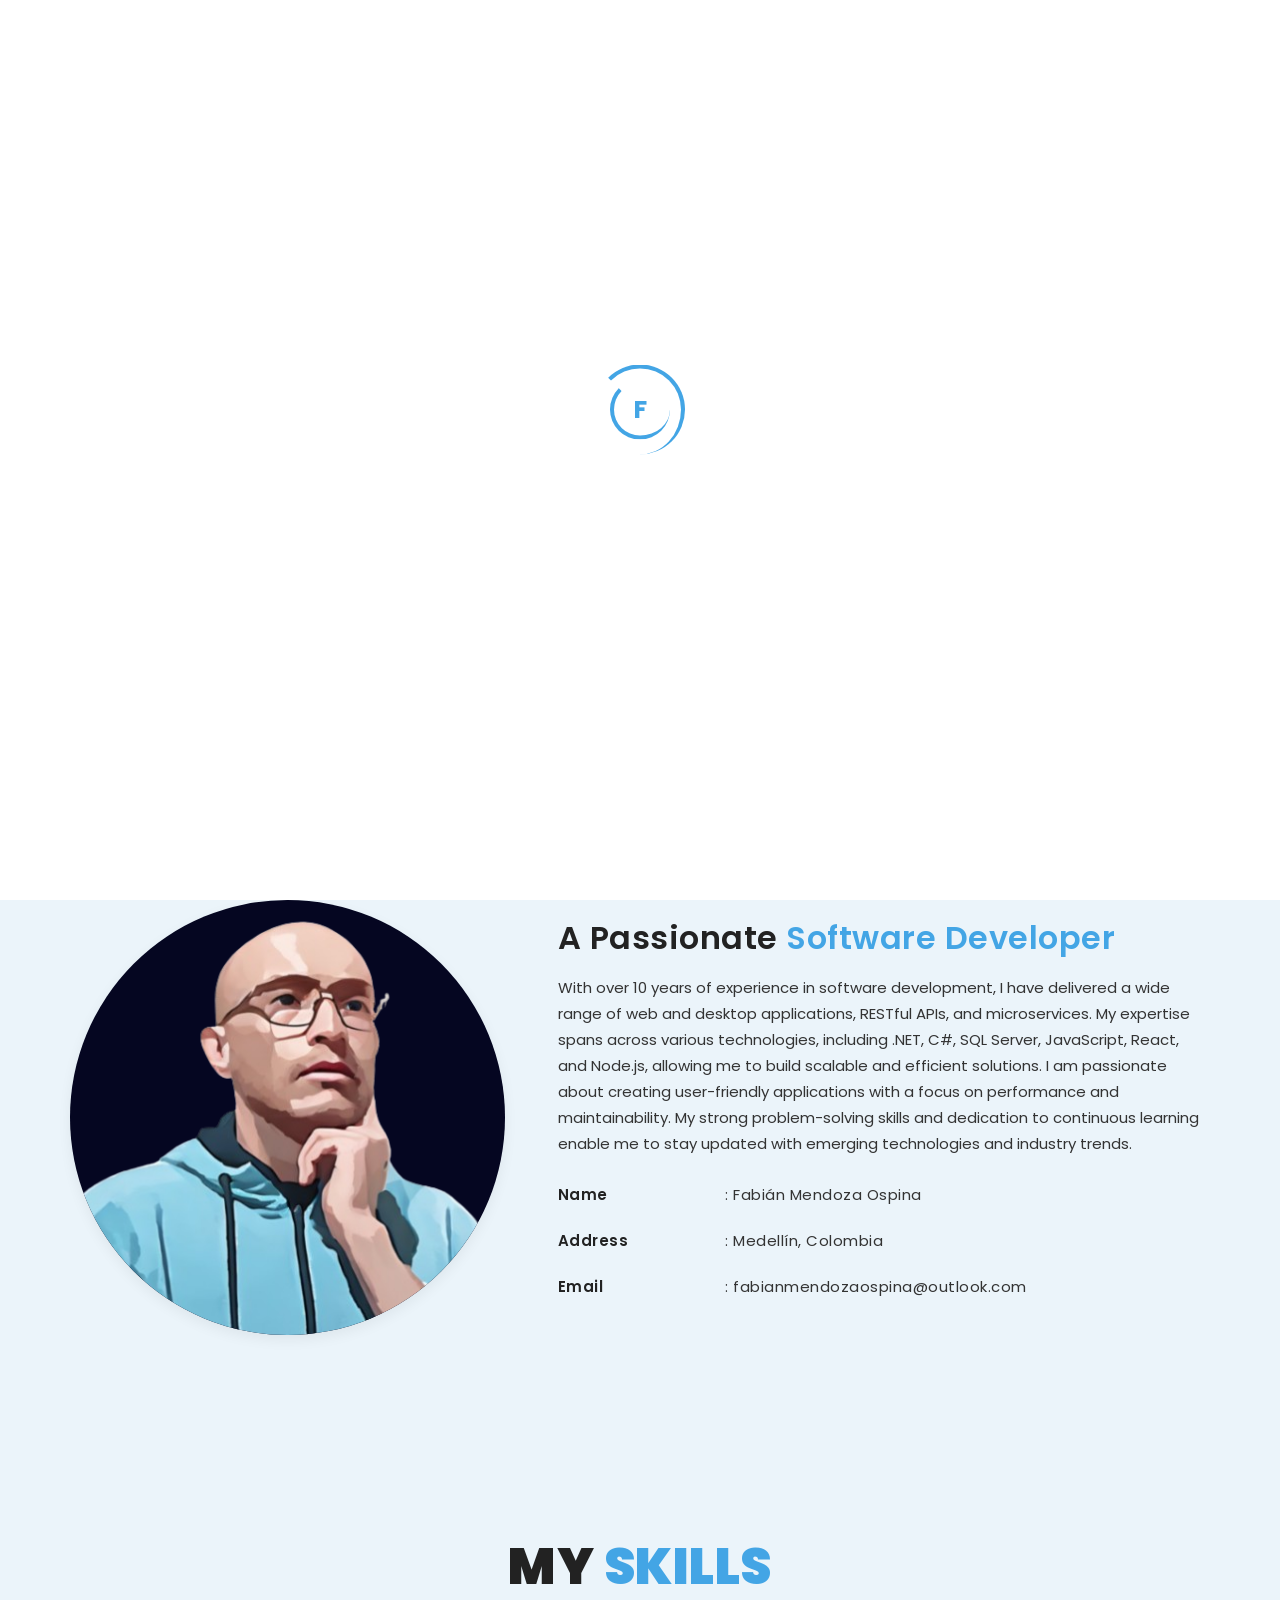
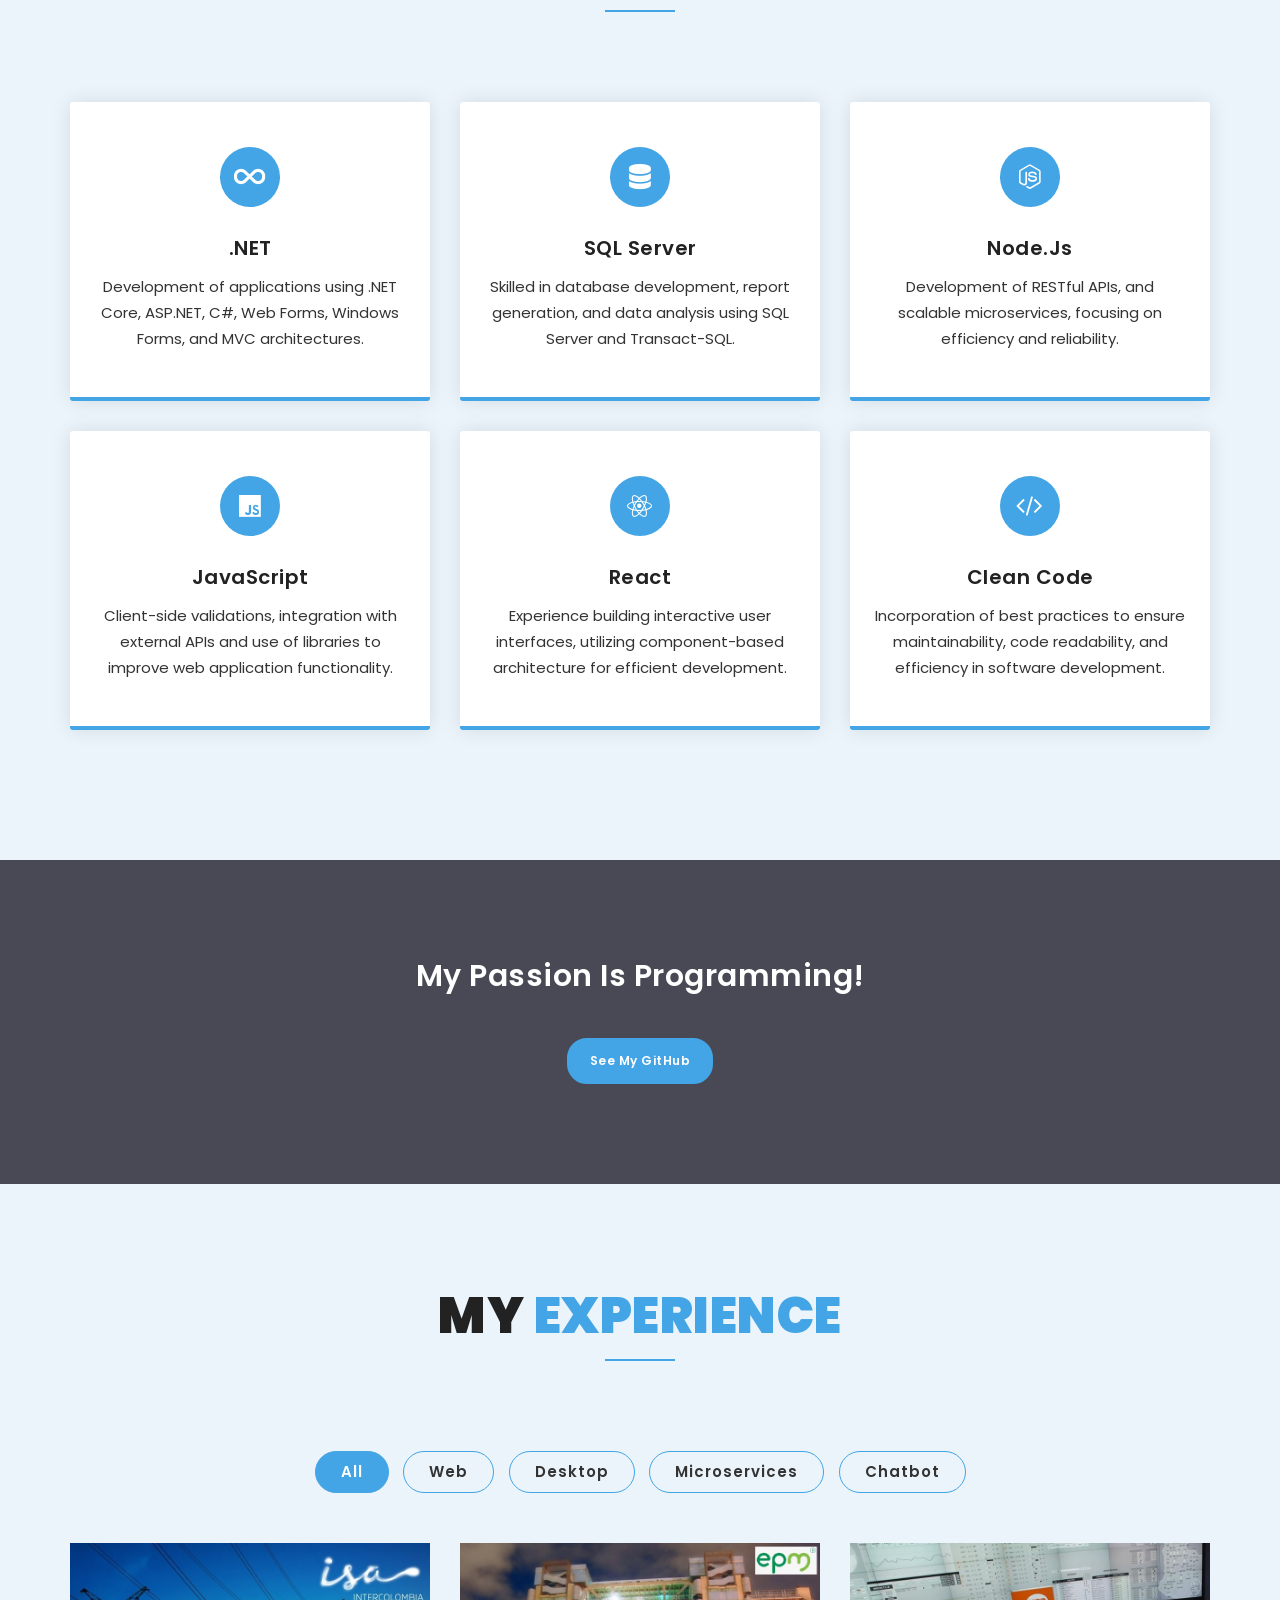
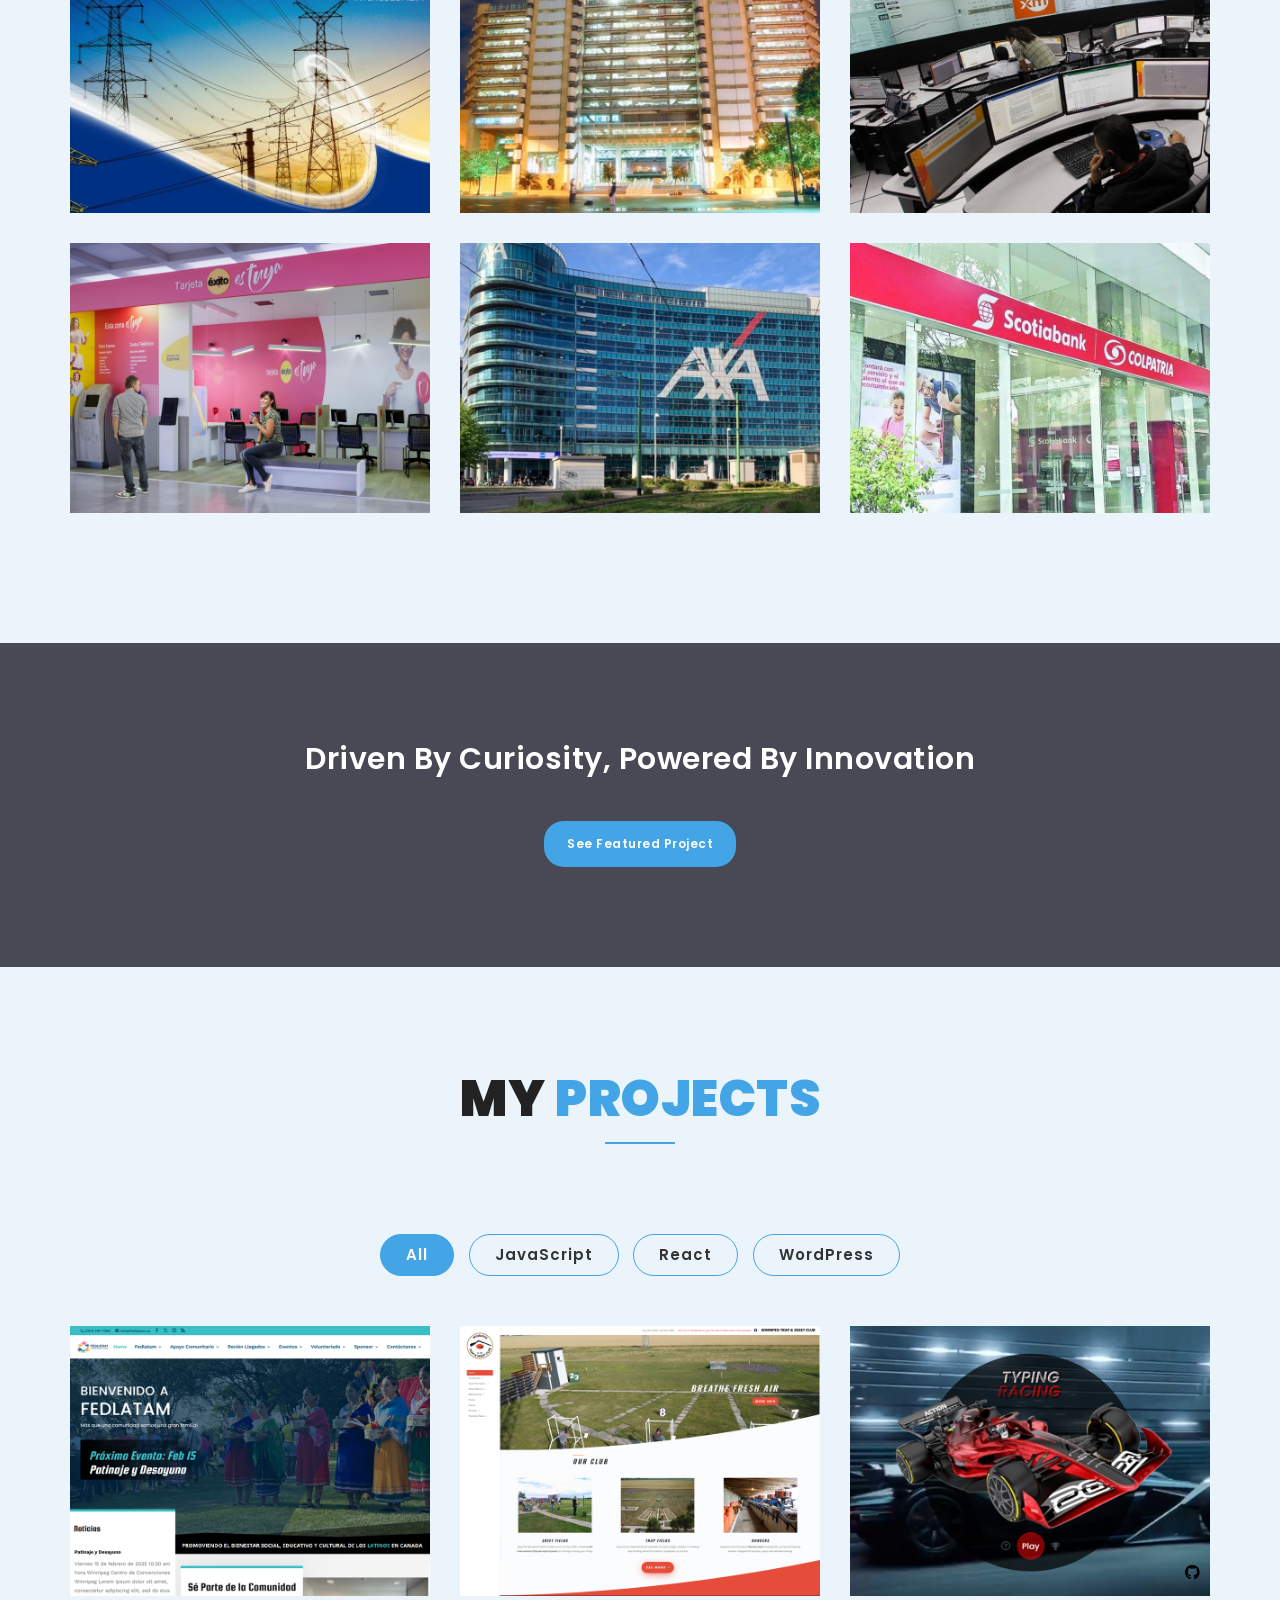
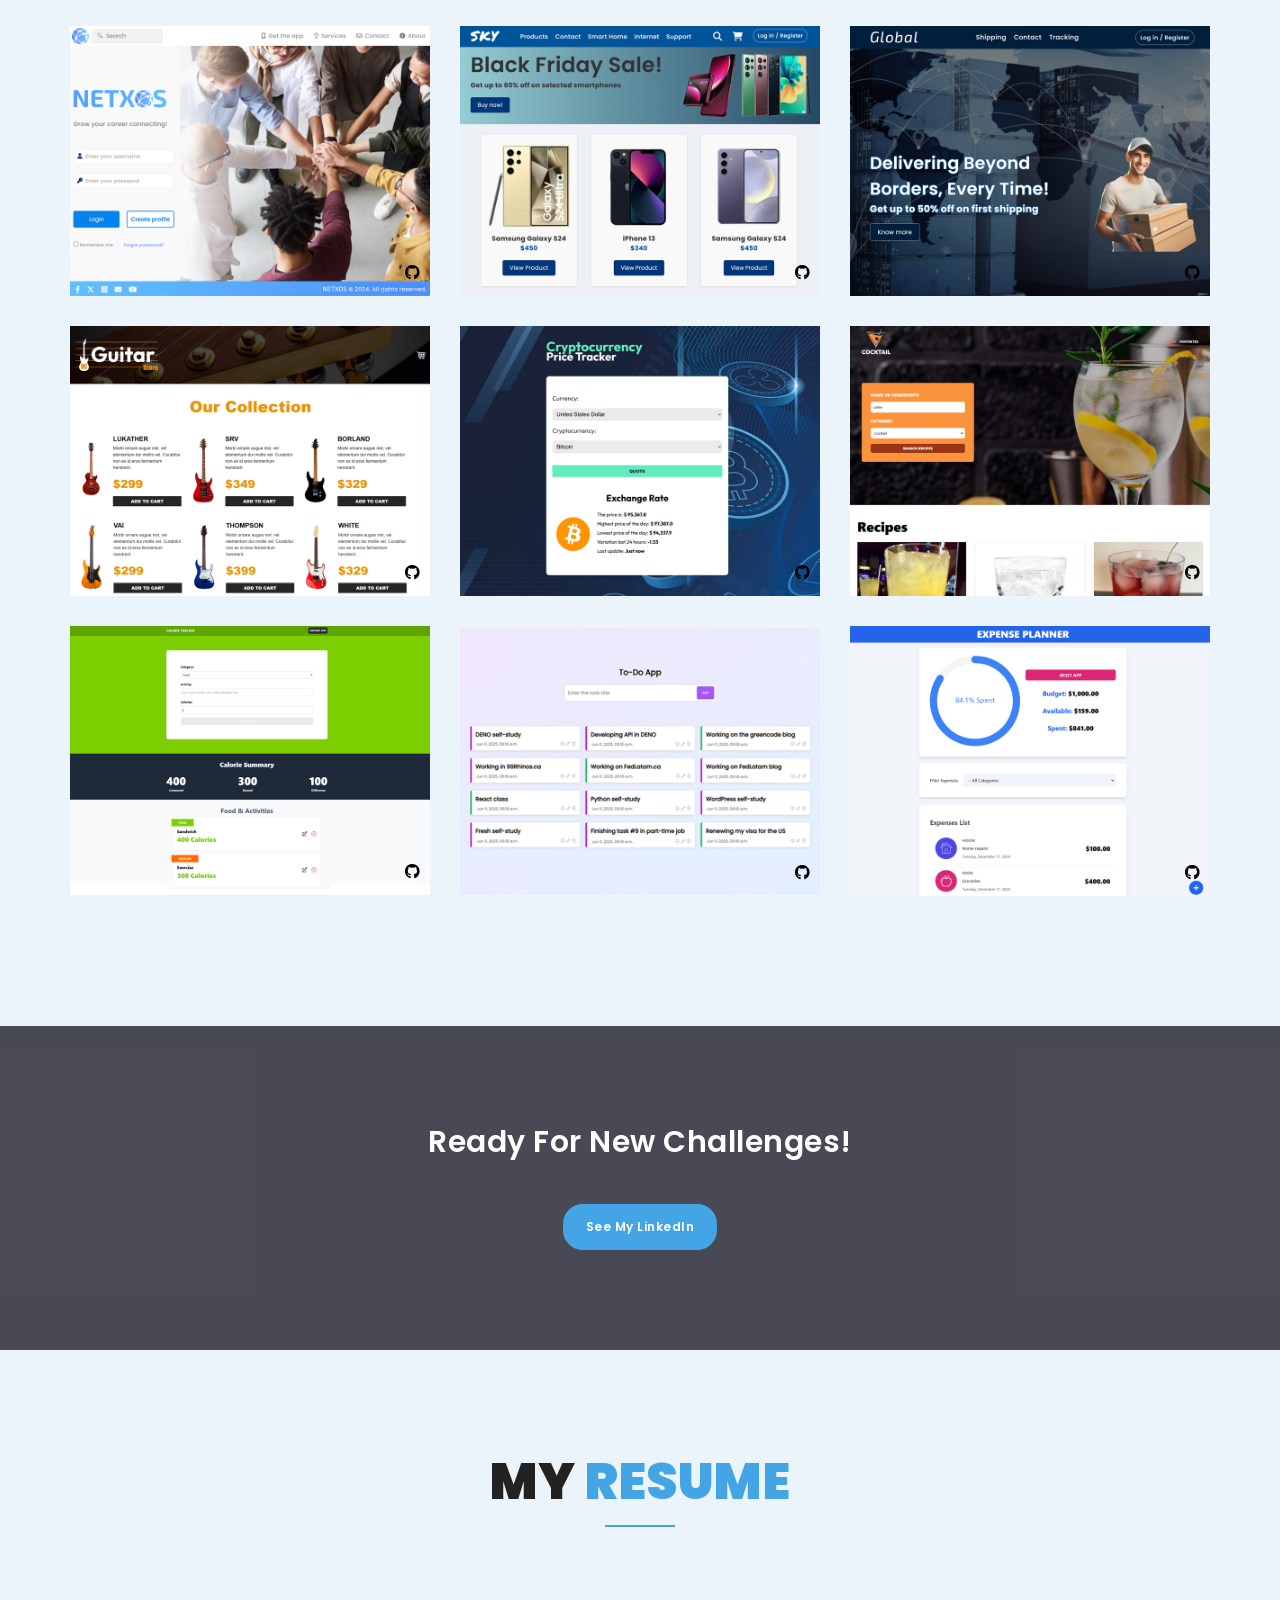
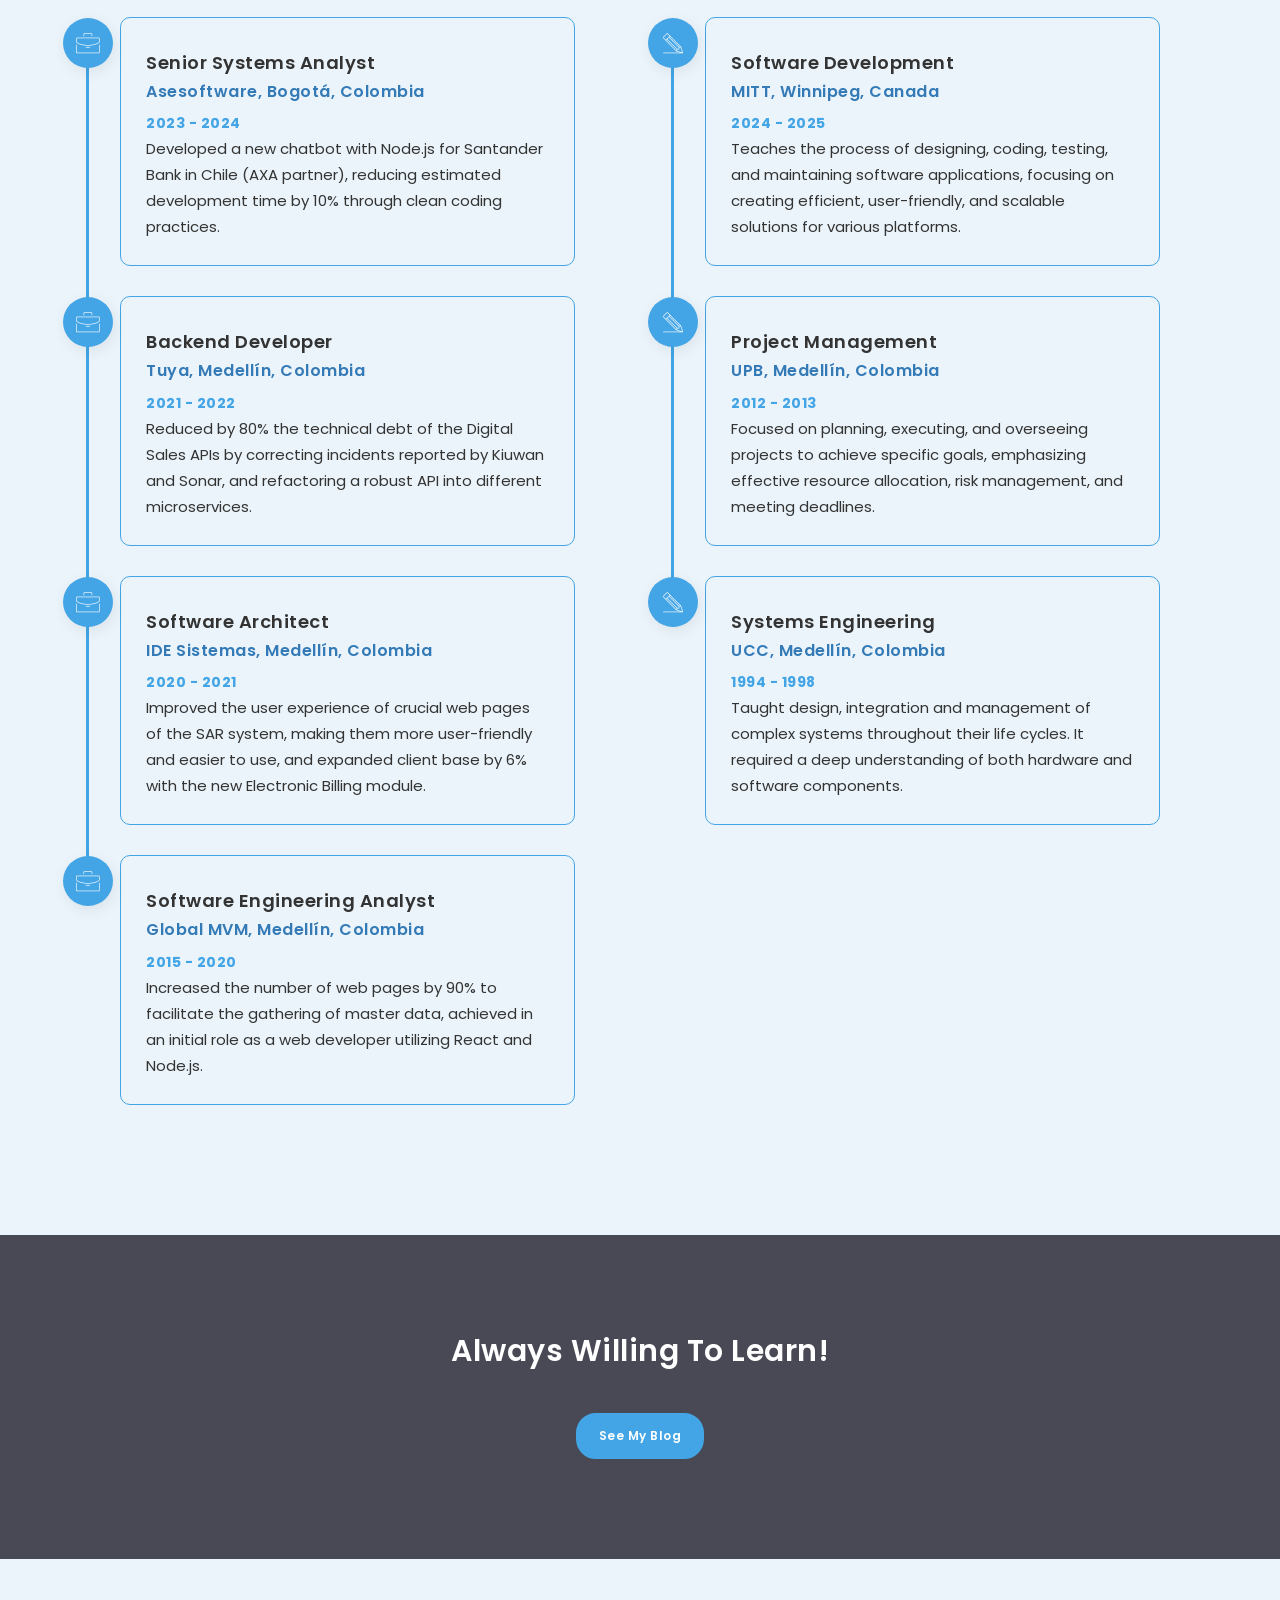
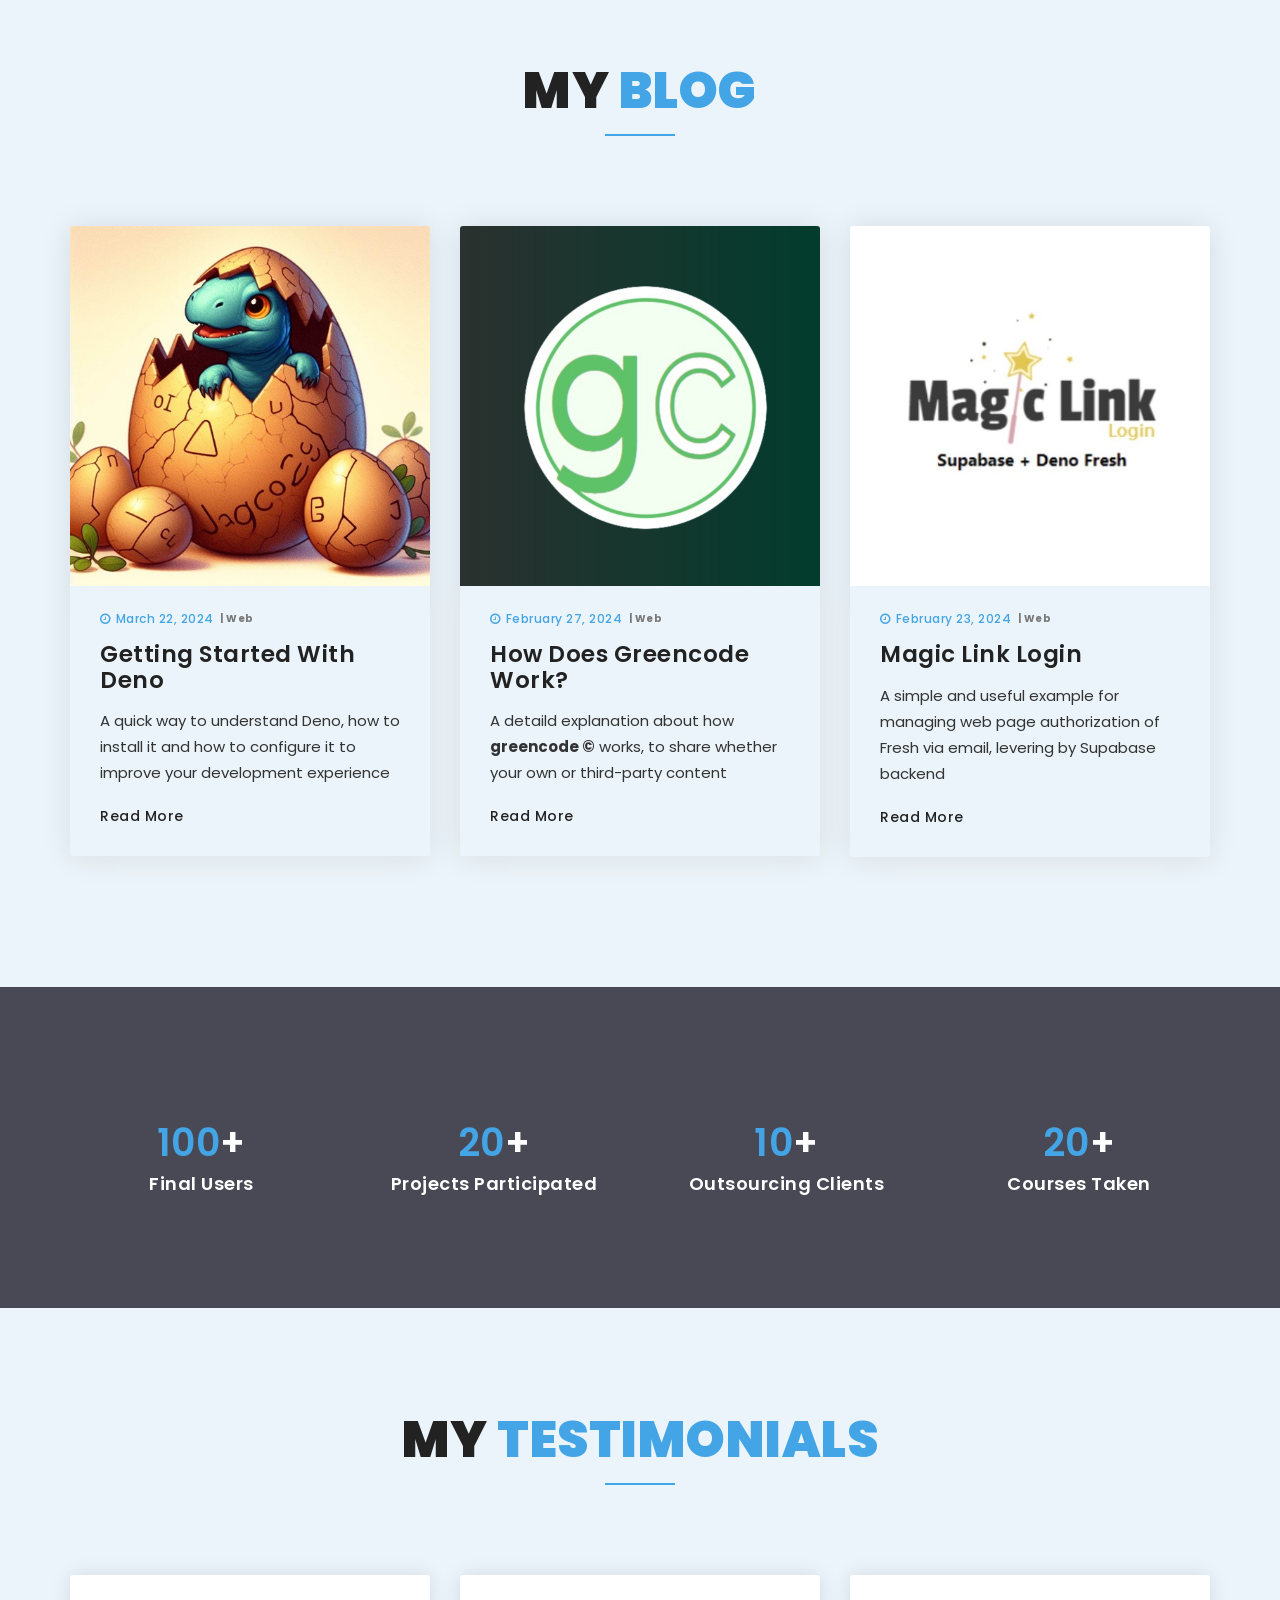
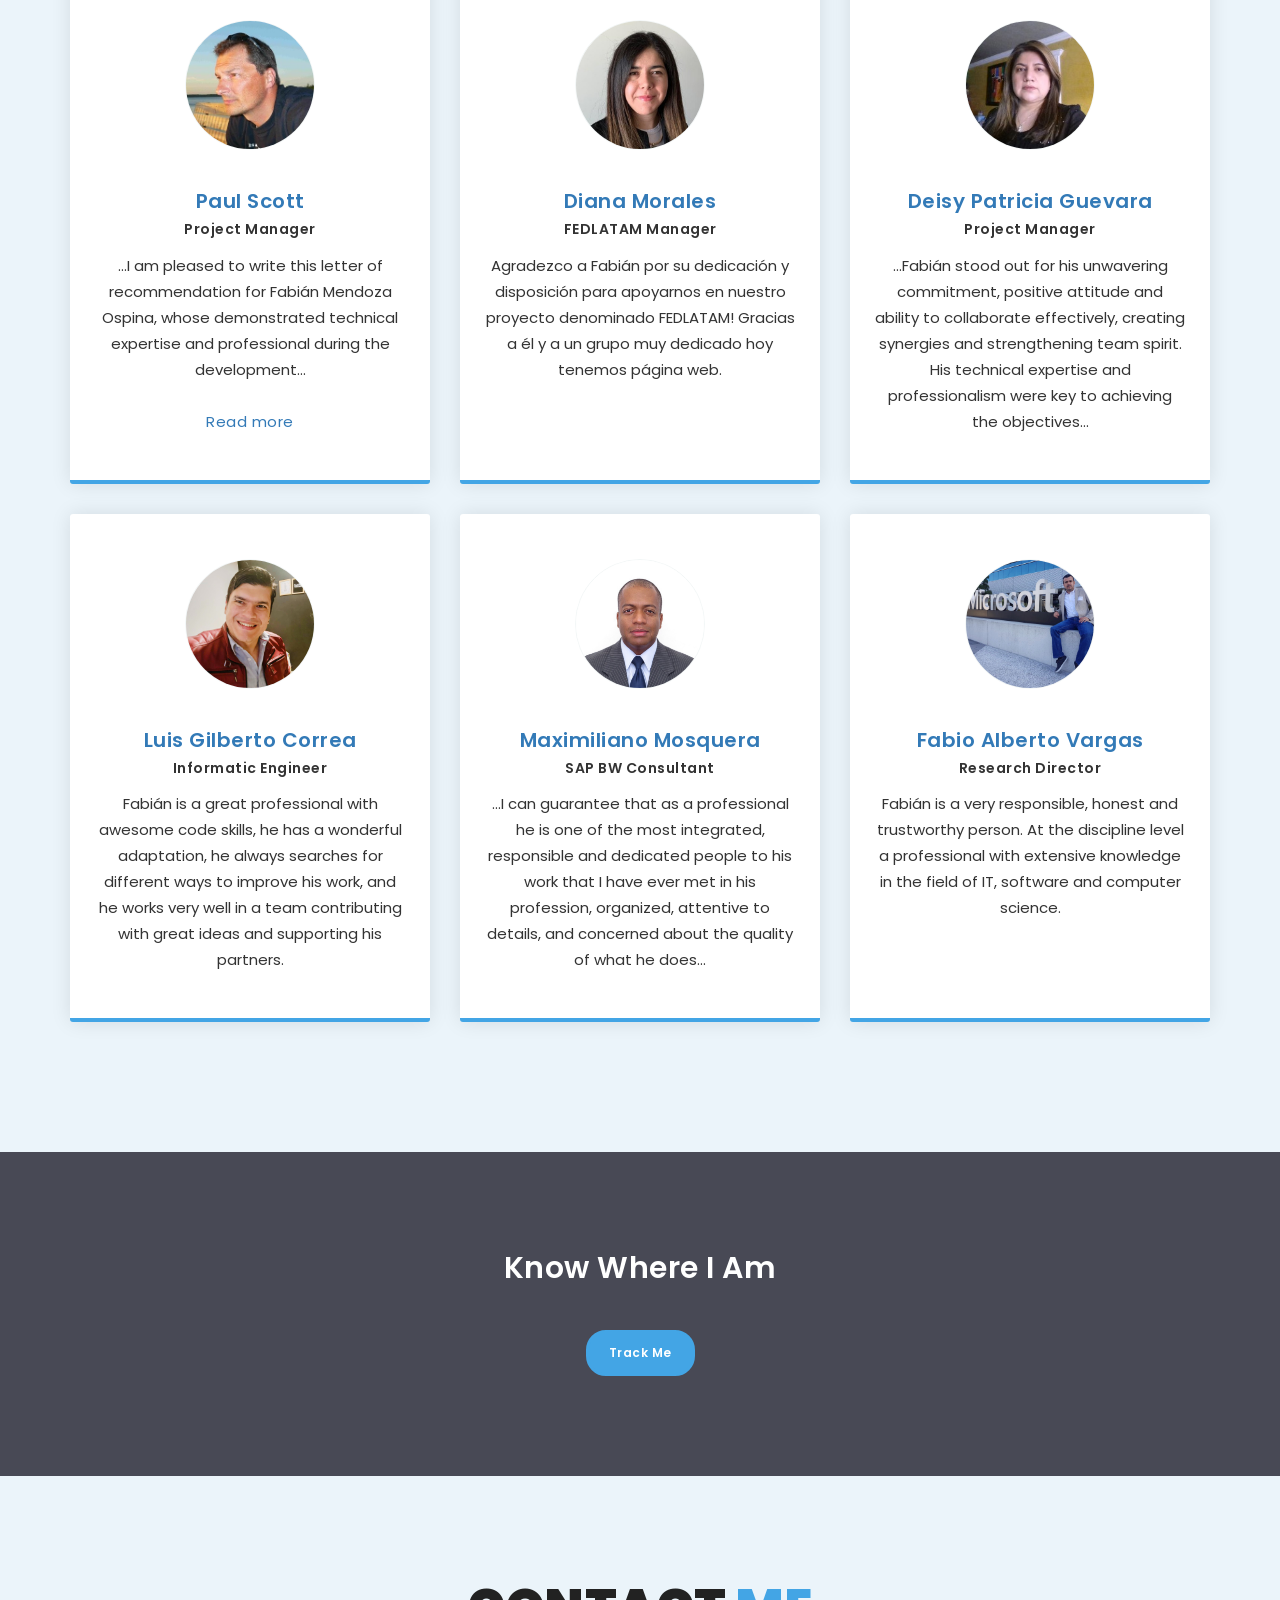
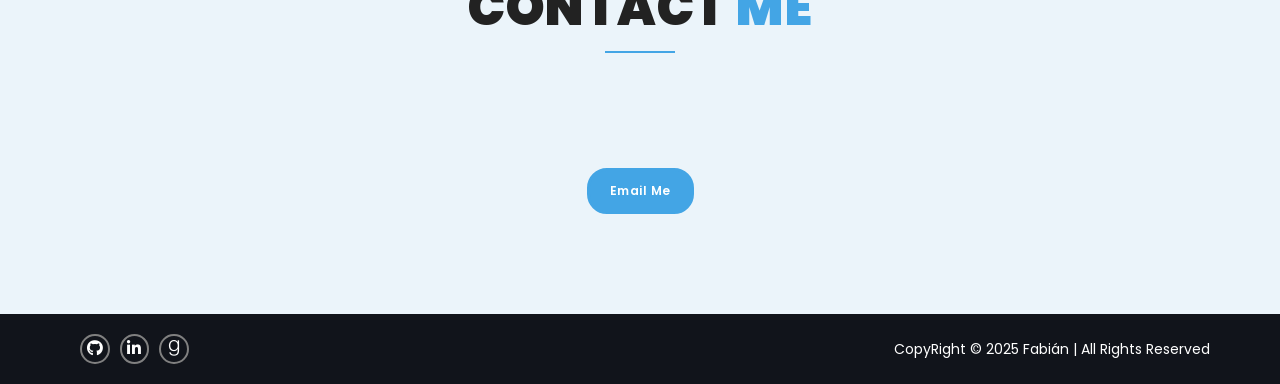
<file: index.html>
<!doctype html>
<html lang="zxx">
	<head>
		<!-- Meta -->
		<meta charset="utf-8">
		<meta http-equiv="X-UA-Compatible" content="IE=edge">
		<meta name="viewport" content="width=device-width, initial-scale=1"> 
		<!-- The above 3 meta tags *must* come first in the head; any other head content must come *after* these tags -->
		<!-- SITE TITLE -->
		<title>Fabi&aacute;n Personal Portfolio</title>
		<link href="https://fonts.googleapis.com/css?family=Poppins:300i,400,400i,500,600,700,800" rel="stylesheet">	
		<link rel="stylesheet" href="https://cdnjs.cloudflare.com/ajax/libs/font-awesome/6.6.0/css/all.min.css" integrity="sha512-Kc323vGBEqzTmouAECnVceyQqyqdsSiqLQISBL29aUW4U/M7pSPA/gEUZQqv1cwx4OnYxTxve5UMg5GT6L4JJg==" crossorigin="anonymous" referrerpolicy="no-referrer">	
		<link href="fonts/font-awesome.min.css" rel="stylesheet"/>
		<link rel="icon" href="images/favicon.png"/>
		<link href="fonts/themify-icons.css" rel="stylesheet"/>		
		<link href="fonts/etline.css" rel="stylesheet"/>
		<link href="css/plugins.css" rel="stylesheet"/>
		<link href="css/lightbox.min.css" rel="stylesheet"/>
		<link href="css/responsive.css" rel="stylesheet"/>
		<link href="css/style.css" rel="stylesheet"/>
        <script src='https://api.mapbox.com/mapbox-gl-js/v3.8.0/mapbox-gl.js'></script>
        <link href='https://api.mapbox.com/mapbox-gl-js/v3.8.0/mapbox-gl.css' rel='stylesheet' />
        <script src='https://api.mapbox.com/mapbox-gl-js/plugins/mapbox-gl-geocoder/v4.7.0/mapbox-gl-geocoder.min.js'></script>
        <link rel='stylesheet' href='https://api.mapbox.com/mapbox-gl-js/plugins/mapbox-gl-geocoder/v4.7.0/mapbox-gl-geocoder.css' type='text/css' />		
		<!-- HTML5 shim and Respond.js IE8 support of HTML5 elements and media queries -->
		<!-- WARNING: Respond.js doesn't work if you view the page via file:// -->
		<!--[if lt IE 9]>
		  <script src="https://oss.maxcdn.com/html5shiv/3.7.2/html5shiv.min.js"></script>
		  <script src="https://oss.maxcdn.com/respond/1.4.2/respond.min.js"></script>
		<![endif]-->
	</head>
	<body data-spy="scroll" data-offset="80">
		<!-- START PRELOADER -->
			<div class="preloader">
				<div class="loader">
					<div class="loader-outter"></div>
					<div class="loader-inner"></div>

					<span>F</span>
				</div>
			</div>
		<!-- END PRELOADER -->
		
		<!-- START NAVBAR -->
			<div class="navbar navbar-default navbar-fixed-top menu-top">
				<div class="container">
					<div class="logo">
						<a href="index.html" class="navbar-brand"><p>Fabi&aacute;n</p></a>
						<div class="mobile-nav"></div>
					</div>
					
					<div id="navbar" class="main_menu">
						<ul class="nav navbar-nav navbar-right">
							<li><a href="#about">About</a></li>
							<li><a href="#skills">Skills</a></li>
							<li><a href="#experience">Experience</a></li>
							<li><a href="#projects">Projects</a></li>
							<li><a href="#resume">Resume</a></li>	
							<li><a href="#blog">Blog</a></li>	
							<li><a href="#testimonials">Testimonials</a></li>											
							<li><a href="#contact">Contact</a></li>
						</ul>
					</div> 
				</div><!--- END CONTAINER -->
			</div> 
		<!-- END NAVBAR -->			
		
		<!-- START BANNER-SHOW -->
			<section id="home" class="main_banner banner_bg">				
				<div class="container">
					<div class="row">
						<div class="col-lg-6 col-md-6">
							<div class="banner_content">
								<!-- <h3>Hello, <span class="iam">I am</span></h3> -->
								<h1 class="cd-headline clip">
									<!-- <span class="fw_600">I am</span> -->
									<span class="cd-words-wrapper">
										<b class="is-visible fw_600">Hello, I am</b>
											<b class="fw_600">Fabi&aacute;n Mendoza</b>
										<b class="fw_600">Backend Developer</b>
										<b class="fw_600">Frontend Developer</b>
										<b class="fw_600">FullStack Developer</b>
									</span>
								</h1>
								<p>A Software Developer with extensive<br>experiencein in web, desktop applications,<br>and more...</p>
								<br><br><br><br>
								<a href="#portfolio" class="banner_btn">View Work</a>
								<a href="#contact" class="banner_btn_second">Contact Me</a>								
							</div>
						</div>
						
					</div>
				</div>
			</section>
		<!-- END BANNER-SHOW -->
		
		<!-- START ABOUT -->
			<section id="about" class="gray_bg section_padding">
				<div class="container">
					<div class="single_about">
						<div class="row">
							<div class="col-md-5 col-sm-6 col-xs-12">
								<div class="about_image wow fadeInLeft">
									<img src="images/about.png" alt="about-image" />
								</div>
							</div>
							
							<div class="col-md-7 col-sm-6 col-xs-12">
								<div class="about_content_area wow fadeInRight">
									<h4>A Passionate <span>Software Developer</span></h4>					
									<p>
										With over 10 years of experience in software development, I have delivered a wide range of web and 
										desktop applications, RESTful APIs, and microservices. My expertise spans across various technologies, 
										including .NET, C#, SQL Server, JavaScript, React, and Node.js, allowing me to build scalable and efficient solutions. 
										I am passionate about creating user-friendly applications with a focus on performance and maintainability. 
										My strong problem-solving skills and dedication to continuous learning enable me to stay updated with emerging 
										technologies and industry trends.</p>
									<div class="about_details">
										<div class="row">
											<div class="col-md-12">
												<div class="ct_about">
												   <span> Name </span> : Fabi&aacute;n Mendoza Ospina									   
												</div>
											</div>
											
											<div class="col-md-12">
												<div class="ct_about">
												   <span> Address </span>
												   : Medell&iacute;n, Colombia
												</div>
											</div>
											
											<!-- <div class="col-md-12">
												<div class="ct_about">
												   <span> Phone Number </span>
												   : +1 (204) 881-5673
												</div>
											</div> -->
											
											<div class="col-md-12">
												<div class="ct_about">
												   <span> Email </span>
												   : fabianmendozaospina@outlook.com
												</div>
											</div>
										</div>
									</div>
								</div>
							</div>
						</div>
					</div>
				</div>
			</section>
		<!-- END ABOUT -->
		
		<!-- START SERVICE -->
			<section id="skills" class="gray_bg section_padding">
				<div class="container">
					<div class="col-md-12 col-sm-12-col-xs-12">
						<div class="section_heading text-center wow flipInX" data-wow-delay="0.4s">
							<h2>My <span>Skills</span></h2>							
							<div class="sm_border"></div>
						</div>	
					</div>
					
					<div class="row text-center">
						<div class="col-md-4 col-sm-6 col-xs-12">
							<div class="single-service wow fadeInDown">
								<i class="fa-solid fa-infinity"></i>
								<h4>.NET</h4>
								<P>
									Development of applications using .NET Core, ASP.NET, C#, Web Forms, Windows 
									Forms, and MVC architectures.
								</P>
							</div>
						</div> <!-- End Col -->
						<div class="col-md-4 col-sm-6 col-xs-12">
							<div class="single-service wow fadeInDown">
								<i class="fa-solid fa-database"></i>
								<h4>SQL Server</h4>
								<P>
									Skilled in database development, report generation, and data analysis using 
									SQL Server and Transact-SQL.
								</P>
							</div>
						</div> <!-- End Col -->						
						<div class="col-md-4 col-sm-6 col-xs-12">
							<div class="single-service wow fadeInDown">
								<i class="fa-brands fa-node-js"></i>
								<h4>Node.js</h4>
								<P>
									Development of RESTful APIs, and scalable microservices, focusing on 
									efficiency and reliability.
								</P>
							</div>
						</div> <!-- End Col -->
						<div class="col-md-4 col-sm-6 col-xs-12">
							<div class="single-service wow fadeInUp">
								<i class="fa-brands fa-js"></i>
								<h4>JavaScript</h4>
								<P>
									Client-side validations, integration with external APIs and use of  
									libraries to improve web application functionality.
								</P>
							</div>
						</div> <!-- End Col -->
						<div class="col-md-4 col-sm-6 col-xs-12">
							<div class="single-service wow fadeInUp">
								<i class="fa-brands fa-react"></i>
								<h4>React</h4>
								<P>
									Experience building interactive user interfaces, utilizing 
									component-based architecture for efficient development.
								</P>
							</div>
						</div> <!-- End Col -->					
						<div class="col-md-4 col-sm-6 col-xs-12">
							<div class="single-service wow fadeInUp">
								<i class="fa fa-code fa-lg"></i>
								<h4>Clean Code</h4>
								<P>
									Incorporation of best practices to ensure maintainability, code 
									readability, and efficiency in software development.
								</P>
							</div>
						</div> 						
						<!-- 
						<div class="col-md-4 col-sm-6 col-xs-12">
							<div class="single-service wow fadeInUp">
								<i class="fa-solid fa-flask-vial"></i>
								<h4>Testing</h4>
								<P>
									Ensure code quality and reliability through systematic validation 
									of components using XUnit and Jest.
								</P>
							</div>
						</div> End Col -->
					</div>
				</div>
			</section>
		<!-- END SERVICE -->
		
		<!-- START CTA -->
		<section class="cta_section section_padding">
			<div class="container">
				<div class="row">
					<div class="col-lg-12 text-center">
						<div class="cta_content wow fadeInDown">
							<h3>My Passion is Programming!</h3>
							<a href="https://github.com/fabianmendozaospina/" target="_blank" class="btn btn-default main_btn"><span>See my GitHub</span></a>
						</div>
					</div>
				</div>
			</div>
		</section>
		<!-- END CTA -->
		
		<!-- START PORTFOLIO -->
			<section id="experience" class="gray_bg section_padding">
				<section class="container">	
					<div class="col-md-12 col-sm-12-col-xs-12">
						<div class="section_heading text-center wow flipInX" data-wow-delay="0.4s">
							<h2>My <span>Experience</span></h2>
							<div class="sm_border"></div>
						</div>	
					</div>
					
					<div class="row">
						<div class="work_filter text-center">
							<ul>
								<li class="active" data-filter=".AllW">All</li>
								<li data-filter=".Web">Web</li>
								<li data-filter=".Desktop">Desktop</li>
								<li data-filter=".Microservices">Microservices</li>
								<li data-filter=".Chatbot">Chatbot</li>
							</ul>
						</div>
						
						<div class="work_content_area">
							<div class="col-md-4 col-sm-6 col-xs-12 element-item AllW Web Desktop">
								<div class="item-img">
									<img src="images/portfolio/w1.jpg" alt="" />
									<div class="item-img-overlay">
										<div class="overlay-info full-width">
											<a href="images/portfolio/w1b.png" data-lightbox="images">
												<span class="icon"><i class="fa fa-plus"></i></span>
											</a>
										</div>
									</div>
								</div>
							</div>
							<div class="col-md-4 col-sm-6 col-xs-12 element-item AllW Web Desktop">
								<div class="item-img">
									<img src="images/portfolio/w2.jpg" alt="" />
									<div class="item-img-overlay">
										<div class="overlay-info full-width">																						
											<a href="images/portfolio/w2b.png" data-lightbox="images">
												<span class="icon"><i class="fa fa-plus"></i></span>
											</a>
										</div>
									</div>
								</div>
							</div>
							<div class="col-md-4 col-sm-6 col-xs-12 element-item AllW Web Microservices">
								<div class="item-img">
									<img src="images/portfolio/w3.jpg" alt="" />
									<div class="item-img-overlay">
										<div class="overlay-info full-width">																						
											<a href="images/portfolio/w3b.png" data-lightbox="images">
												<span class="icon"><i class="fa fa-plus"></i></span>
											</a>
										</div>
									</div>
								</div>
							</div>
							<div class="col-md-4 col-sm-6 col-xs-12 element-item AllW Microservices">
								<div class="item-img">
									<img src="images/portfolio/w4.jpg" alt="" />
									<div class="item-img-overlay">
										<div class="overlay-info full-width">																						
											<a href="images/portfolio/w4b.png" data-lightbox="images">
												<span class="icon"><i class="fa fa-plus"></i></span>
											</a>
										</div>
									</div>
								</div>
							</div>
							<div class="col-md-4 col-sm-6 col-xs-12 element-item AllW Chatbot">
								<div class="item-img">
									<img src="images/portfolio/w5.jpg" alt="" />
									<div class="item-img-overlay">
										<div class="overlay-info full-width">																						
											<a href="images/portfolio/w5b.png" data-lightbox="images">
												<span class="icon"><i class="fa fa-plus"></i></span>
											</a>
										</div>
									</div>
								</div>
							</div>
							<div class="col-md-4 col-sm-6 col-xs-12 element-item AllW Web">
								<div class="item-img">
									<img src="images/portfolio/w6.jpg" alt="" />
									<div class="item-img-overlay">
										<div class="overlay-info full-width">																						
											<a href="images/portfolio/w6b.png" data-lightbox="images">
												<span class="icon"><i class="fa fa-plus"></i></span>
											</a>
										</div>
									</div>
								</div>
							</div>
						</div>
						<!-- <div class="port_content_button text-center">
							<a href="#" class='btn btn-default main_btn'>Load More</a>
						</div> -->
					</div>
				</section>
			</section>
		
		<!-- START CTA -->
		<section class="cta5_section section_padding">
			<div class="container">
				<div class="row">
					<div class="col-lg-12 text-center">
						<div class="cta5_content wow fadeInDown">
							<h3>Driven by curiosity, powered by innovation</h3>
							<a href="https://github.com/fabianmendozaospina/" target="_blank" class="btn btn-default main_btn"><span>See Featured Project</span></a>
						</div>
					</div>
				</div>
			</div>
		</section>
		<!-- END CTA -->

			<section id="projects" class="gray_bg section_padding">
				<section class="container">	
					<div class="col-md-12 col-sm-12-col-xs-12">
						<div class="section_heading text-center wow flipInX" data-wow-delay="0.4s">
							<h2>My <span>Projects</span></h2>
							<div class="sm_border"></div>
						</div>	
					</div>

					<div class="row">
						<div class="work_filter2 text-center">
							<ul>
								<li class="active" data-filter=".AllP">All</li>
								<li data-filter=".JavaScript">JavaScript</li>
								<!-- <li data-filter=".TypeScript">TypeScript</li> -->
								<li data-filter=".React">React</li>
								<li data-filter=".WordPress">WordPress</li>
							</ul>
						</div>
						
						<div class="work_content_area2">	
							<div class="col-md-4 col-sm-6 col-xs-12 element-item AllP JavaScript WordPress React">
								<div class="item-img">
									<img src="images/portfolio/p10.png" class="showcase" class="showcase" onclick="window.open('https://fedlatam.ca/', '_blank')" />
									<!-- <a href="https://github.com/femo-dev/mega-menu/" target="_blank" class="github-icon">
										<i class="fab fa-github"></i>
									</a>									 -->
									<!-- <div class="item-img-overlay">
										<div class="overlay-info full-width">																						
											<a href="images/portfolio/p10.png" data-lightbox="images">
												<span class="icon"><i class="fa fa-plus"></i></span>
											</a>
										</div>
									</div> -->
								</div>
							</div>				
							<div class="col-md-4 col-sm-6 col-xs-12 element-item AllP JavaScript WordPress">
								<div class="item-img">
									<img src="images/portfolio/p16.png" class="showcase" class="showcase" onclick="window.open('https://winnipegtrapskeet.ca/', '_blank')" />
									<!-- <a href="https://github.com/femo-dev/mega-menu/" target="_blank" class="github-icon">
										<i class="fab fa-github"></i>
									</a>									 -->
									<!-- <div class="item-img-overlay">
										<div class="overlay-info full-width">																						
											<a href="images/portfolio/p10.png" data-lightbox="images">
												<span class="icon"><i class="fa fa-plus"></i></span>
											</a>
										</div>
									</div> -->
								</div>
							</div>										
							<div class="col-md-4 col-sm-6 col-xs-12 element-item AllP JavaScript">
								<div class="item-img">
									<img src="images/portfolio/p1.png" class="showcase" onclick="window.open('https://femo-dev.github.io/typing-racing/', '_blank')" />
									<a href="https://github.com/femo-dev/typing-racing/" target="_blank" class="github-icon">
										<i class="fab fa-github"></i>
									</a>
									<!-- <div class="item-img-overlay">
										<div class="overlay-info full-width">
											<a href="images/portfolio/p1.png" data-lightbox="images">
												<span class="icon"><i class="fa fa-plus"></i></span>
											</a>
										</div>
									</div> -->
								</div>
							</div>
							<div class="col-md-4 col-sm-6 col-xs-12 element-item AllP JavaScript">
								<div class="item-img">
									<img src="images/portfolio/p2.png" class="showcase" onclick="window.open('https://femo-dev.github.io/netxos/', '_blank')" />
									<a href="https://github.com/femo-dev/netxos/" target="_blank" class="github-icon">
										<i class="fab fa-github"></i>
									</a>									
									<!-- <div class="item-img-overlay">
										<div class="overlay-info full-width">																						
											<a href="images/portfolio/p2.png" data-lightbox="images">
												<span class="icon"><i class="fa fa-plus"></i></span>
											</a>
										</div>
									</div> -->
								</div>
							</div>
							<div class="col-md-4 col-sm-6 col-xs-12 element-item AllP JavaScript">
								<div class="item-img">
									<img src="images/portfolio/p3.png" class="showcase" onclick="window.open('https://femo-dev.github.io/sky-telecom/', '_blank')" />
									<a href="https://github.com/femo-dev/sky-telecom/" target="_blank" class="github-icon">
										<i class="fab fa-github"></i>
									</a>
									<!-- <div class="item-img-overlay">
										<div class="overlay-info full-width">																						
											<a href="images/portfolio/p3.png" data-lightbox="images">
												<span class="icon"><i class="fa fa-plus"></i></span>
											</a>
										</div>
									</div> -->
								</div>
							</div>
							<div class="col-md-4 col-sm-6 col-xs-12 element-item AllP JavaScript">
								<div class="item-img">
									<img src="images/portfolio/p4.png" class="showcase" onclick="window.open('https://femo-dev.github.io/global-shipping/', '_blank')" />
									<a href="https://github.com/femo-dev/global-shipping/" target="_blank" class="github-icon">
										<i class="fab fa-github"></i>
									</a>
									<!-- <div class="item-img-overlay">
										<div class="overlay-info full-width">																						
											<a href="images/portfolio/p3.png" data-lightbox="images">
												<span class="icon"><i class="fa fa-plus"></i></span>
											</a>
										</div>
									</div> -->
								</div>
							</div>							
							<div class="col-md-4 col-sm-6 col-xs-12 element-item AllP TypeScript React">
								<div class="item-img">
									<img src="images/portfolio/p5.png" class="showcase" onclick="window.open('https://femo-dev.github.io/mi-guitar-ts/', '_blank')" />
									<a href="https://github.com/femo-dev/mi-guitar-ts/" target="_blank" class="github-icon">
										<i class="fab fa-github"></i>
									</a>										
									<!-- <div class="item-img-overlay">
										<div class="overlay-info full-width">																						
											<a href="images/portfolio/p4.png" data-lightbox="images">
												<span class="icon"><i class="fa fa-plus"></i></span>
											</a>
										</div>
									</div> -->
								</div>
							</div>
							<div class="col-md-4 col-sm-6 col-xs-12 element-item AllP TypeScript React">
								<div class="item-img">
									<img src="images/portfolio/p6.png" class="showcase" onclick="window.open('https://femo-dev.github.io/cryptocurrency-price-tracker/', '_blank')" />
									<a href="https://github.com/femo-dev/cryptocurrency-price-tracker/" target="_blank" class="github-icon">
										<i class="fab fa-github"></i>
									</a>
									<!-- <div class="item-img-overlay">
										<div class="overlay-info full-width">																						
											<a href="images/portfolio/p7.png" data-lightbox="images">
												<span class="icon"><i class="fa fa-plus"></i></span>
											</a>
										</div>
									</div> -->
								</div>
							</div>		
							<div class="col-md-4 col-sm-6 col-xs-12 element-item AllP TypeScript React">
								<div class="item-img">
									<img src="images/portfolio/p7.png" class="showcase" onclick="window.open('https://femo-dev.github.io/drinks-recipes-finder/', '_blank')" />
									<a href="https://github.com/femo-dev/drinks-recipes-finder/" target="_blank" class="github-icon">
										<i class="fab fa-github"></i>
									</a>									
									<!-- <div class="item-img-overlay">
										<div class="overlay-info full-width">																						
											<a href="images/portfolio/p7.png" data-lightbox="images">
												<span class="icon"><i class="fa fa-plus"></i></span>
											</a>
										</div>
									</div> -->
								</div>
							</div>		
							<div class="col-md-4 col-sm-6 col-xs-12 element-item AllP TypeScript React">
								<div class="item-img">
									<img src="images/portfolio/p17.png" class="showcase" onclick="window.open('https://calories-tracker-femo.netlify.app/', '_blank')" />
									<a href="https://github.com/femo-dev/calorie-tracker/" target="_blank" class="github-icon">
										<i class="fab fa-github"></i>
									</a>
									<!-- <div class="item-img-overlay">
										<div class="overlay-info full-width">																						
											<a href="images/portfolio/p6.png" data-lightbox="images">
												<span class="icon"><i class="fa fa-plus"></i></span>
											</a>
										</div>
									</div> -->
								</div>
							</div>
							<div class="col-md-4 col-sm-6 col-xs-12 element-item AllP TypeScript React">
								<div class="item-img">
									<img src="images/portfolio/p15.png" class="showcase" onclick="window.open('https://femo-dev.github.io/to-do/', '_blank')" />
									<a href="https://github.com/femo-dev/to-do/" target="_blank" class="github-icon">
										<i class="fab fa-github"></i>
									</a>
									<!-- <div class="item-img-overlay">
										<div class="overlay-info full-width">																						
											<a href="images/portfolio/p6.png" data-lightbox="images">
												<span class="icon"><i class="fa fa-plus"></i></span>
											</a>
										</div>
									</div> -->
								</div>
							</div>							
							<div class="col-md-4 col-sm-6 col-xs-12 element-item AllP TypeScript React">
								<div class="item-img">
									<img src="images/portfolio/p9.png" class="showcase" onclick="window.open('https://femo-dev.github.io/expense-planner/', '_blank')" />
									<a href="https://github.com/femo-dev/expense-planner/" target="_blank" class="github-icon">
										<i class="fab fa-github"></i>
									</a>
									<!-- <div class="item-img-overlay">
										<div class="overlay-info full-width">																						
											<a href="images/portfolio/p6.png" data-lightbox="images">
												<span class="icon"><i class="fa fa-plus"></i></span>
											</a>
										</div>
									</div> -->
								</div>
							</div>																	
						</div>
						<!-- <div class="port_content_button text-center">
							<a href="#" class='btn btn-default main_btn'>Load More</a>
						</div> -->
					</div>					
				</section>			
			</section>
			<!-- END PORTFOLIO -->


			<!-- START CTA2 -->
			<section class="cta2_section section_padding">
				<div class="container">
					<div class="row">
						<div class="col-lg-12 text-center">
							<div class="cta2_content wow fadeInDown">
								<h3>Ready for New Challenges!</h3>
								<a href="https://www.linkedin.com/in/femo-dev/" target="_blank" class="btn btn-default main_btn"><span>See my LinkedIn</span></a>
							</div>
						</div>
					</div>
				</div>
			</section>
			<!-- START CTA2 -->					
					
			<!-- START RESUM -->	
			<section id="resume" class="gray_bg section_padding">
				<div class="container">
					<div class="col-md-12 col-sm-12-col-xs-12">
						<div class="section_heading text-center wow flipInX" data-wow-delay="0.4s">
							<h2>My <span>Resume</span></h2>						
							<div class="sm_border"></div>
						</div>	
					</div>
					<div class="row">
						<div class="col-md-6 col-sm-12 col-xs-12">
							<div class="education-container wow fadeInRight">
								<ul class="edu-list experience">
									<li>	
										<h4>Senior Systems Analyst</h4>								
										<h5><a href="https://asesoftware.com/" target="_blank">Asesoftware, Bogot&aacute;, Colombia</a></h5>
										<strong>2023 - 2024</strong>
										<p>
											Developed a new chatbot with Node.js for Santander Bank in Chile (AXA partner), reducing estimated 
											development time by 10% through clean coding practices.
										</p>
									</li>
									<li>	
										<h4>Backend Developer</h4>									
										<h5><a href="https://www.tuya.com.co/" target="_blank">Tuya, Medell&iacute;n, Colombia</a></h5>
										<strong>2021 - 2022</strong>
										<p>
											Reduced by 80% the technical debt of the Digital Sales APIs by correcting incidents reported by 
											Kiuwan and Sonar, and refactoring a robust API into different microservices.
										</p>
									</li>
									<li>					
										<h4>Software Architect</h4>					
										<h5><a href="https://www.idesistemas.co/" target="_blank">IDE Sistemas, Medell&iacute;n, Colombia</a></h5>
										<strong>2020 - 2021</strong>
										<p>
											Improved the user experience of crucial web pages of the SAR system, making them more user-friendly 
											and easier to use, and expanded client base by 6% with the new Electronic Billing module.
										</p>
									</li>
									<li>										
										<h4>Software Engineering Analyst</h4>
										<h5><a href="https://www.globalmvm.com/" target="_blank">Global MVM, Medell&iacute;n, Colombia</a></h5>
										<strong>2015 - 2020</strong>
										<p>
											Increased the number of web pages by 90% to facilitate the gathering of master data, 
											achieved in an initial role as a web developer utilizing React and Node.js.
										</p>
									</li>																	
								</ul>
							</div>
						</div>						
						<div class="col-md-6 col-sm-12 col-xs-12">
							<div class="education-container wow fadeInLeft">
								<ul class="edu-list">
									<li>										
										<h4>Software Development</h4>
										<h5><a href="https://mitt.ca/" target="_blank">MITT, Winnipeg, Canada</a></h5>
										<strong>2024 - 2025</strong>
										<p>
											Teaches the process of designing, coding, testing, and maintaining software applications, focusing 
											on creating efficient, user-friendly, and scalable solutions for various platforms.
										</p>
									</li>
									<li>										
										<h4>Project Management</h4>
										<h5><a href="https://www.upb.edu.co/" target="_blank">UPB, Medell&iacute;n, Colombia</a></h5>
										<strong>2012 - 2013</strong>
										<p>
											Focused on planning, executing, and overseeing projects to achieve specific goals, emphasizing 
											effective resource allocation, risk management, and meeting deadlines.
										</p>
									</li>
									<li>										
										<h4>Systems Engineering</h4>
										<h5><a href="https://ucc.edu.co/" target="_blank">UCC, Medell&iacute;n, Colombia</a></h5>
										<strong>1994 - 1998</strong>
										<p>
											Taught design, integration and management of complex systems throughout their life cycles. It 
											required a deep understanding of both hardware and software components.
										</p>
									</li>
								</ul>
							</div>
						</div>
					</div>
				</div>
			</section>
			<!-- END RESUM -->

			<!-- START CTA3 -->
			<section class="cta3_section section_padding">
				<div class="container">
					<div class="row">
						<div class="col-lg-12 text-center">
							<div class="cta3_content wow fadeInDown">
								<h3>Always Willing to Learn!</h3>
								<a href="https://greencode.deno.dev/" target="_blank" class="btn btn-default main_btn"><span>See my Blog</span></a>
							</div>
						</div>
					</div>
				</div>
			</section>
			<!-- START CTA3 -->			
		
			<!-- START BLOG -->
			<section id="blog" class="gray_bg section_padding">
				<div class="container">
					<div class="row">
						<div class="col-md-12 col-sm-12-col-xs-12">
							<div class="section_heading text-center">
								<h2>My <span>Blog</span></h2>							
								<div class="sm_border"></div>
							</div>	
						</div>	
						
						<div class="blog_slide_area">
							<div class="col-md-4 col-sm-6 col-xs-12">
								<div class="single_blog wow fadeInLeft">
									<div class="blog-thumb">
										<div class="blog-image">
										   <a href="https://greencode.deno.dev/blog/getting-started-with-deno" target="_blank"><img src="images/blog/1.jpg" class="img-responsive" alt=""></a>
										</div>
										<div class="blog-info">
											<small><i class="fa fa-clock-o"></i>March 22, 2024</small>
											<span>| Web</span>
											<a href="https://greencode.deno.dev/blog/getting-started-with-deno" target="_blank"><h4>Getting Started with Deno</h4></a>																						
											<p>
												A quick way to understand Deno, how to install it and how to configure it to improve your development experience
											</p>
											<a href="https://greencode.deno.dev/blog/getting-started-with-deno" class="btn blog_btn" target="_blank">Read More</a>
										</div>
									</div>
								</div>
							</div>
			
							<div class="col-md-4 col-sm-6 col-xs-12">
								<div class="single_blog wow fadeInUp">
									<div class="blog-thumb">
										<div class="blog-image">
										   <a href="https://greencode.deno.dev/blog/how-does-greencode-work" target="_blank"><img src="images/blog/2.jpg" class="img-responsive" alt=""></a>
										</div>
										<div class="blog-info">
											<small><i class="fa fa-clock-o"></i>February 27, 2024</small>
											<span>| Web</span>
											<a href="https://greencode.deno.dev/blog/how-does-greencode-work" target="_blank"><h4>How does greencode work?</h4></a>																						
											<p>
												A detaild explanation about how <b>greencode &copy;</b> works, to share whether your own or third-party content
											</p>
											<a href="https://greencode.deno.dev/blog/how-does-greencode-work" class="btn blog_btn" target="_blank">Read More</a>
										</div>
									</div>
								</div>
							</div>
							
							<div class="col-md-4 col-sm-6 col-xs-12">
								<div class="single_blog wow fadeInRight">
									<div class="blog-thumb">
										<div class="blog-image">
										   <a href="https://greencode.deno.dev/blog/magic-link-post" target="_blank"><img src="images/blog/3.jpg" class="img-responsive" alt=""></a>
										</div>
										<div class="blog-info">
											<small><i class="fa fa-clock-o"></i>February 23, 2024</small>
											<span>| Web</span>
											<a href="https://greencode.deno.dev/blog/magic-link-post" target="_blank"><h4>Magic Link Login</h4></a>																						
											<p>
												A simple and useful example for managing web page authorization of Fresh via email, levering by Supabase backend
											</p>
											<a href="https://greencode.deno.dev/blog/magic-link-post" class="btn blog_btn" target="_blank">Read More</a>
										</div>
									</div>
								</div>
							</div>	
						</div>
					</div>
				</div>
			</section>
		<!-- END BLOG -->


		<!-- START COUNTER -->
		<section id="counter_area" class="section_padding">
			<div class="container">
				<div class="row text-center wow fadeInUp">

					<div class="col-md-3 col-sm-6 col-xs-12">
						<div class="single_counter border_left">							    
							<h3><span class="counter">100</span>+</h3>
							<h5>Final Users</h5>
						</div>
					</div>						
				
					<div class="col-md-3 col-sm-6 col-xs-12">
						<div class="single_counter">							    
							<h3><span class="counter">20</span>+</h3>
							<h5>Projects Participated</h5>
						</div>
					</div>
					
					<div class="col-md-3 col-sm-6 col-xs-12">
						<div class="single_counter">								
							<h3><span class="counter">10</span>+</h3>
							<h5>Outsourcing Clients</h5>
						</div>
					</div>

					<div class="col-md-3 col-sm-6 col-xs-12">
						<div class="single_counter">								
							<h3><span class="counter">20</span>+</h3>
							<h5>Courses Taken</h5>
						</div>
					</div>						
					
				</div>
			</div>
		</section>
		<!-- END COUNTER -->		

		<!-- START REFERENCES -->
		<section id="testimonials" class="gray_bg section_padding">
			<div class="container">
				<div class="col-md-12 col-sm-12-col-xs-12">
					<div class="section_heading text-center wow flipInX" data-wow-delay="0.4s">
						<h2>My <span>Testimonials</span></h2>							
						<div class="sm_border"></div>
					</div>	
				</div>
				
				<div class="row text-center">
					<div class="col-md-4 col-sm-6 col-xs-12">
						<div class="single-service wow fadeInDown">
							<div class="member-image grid grid-center">
									<img src="./images/references/5.jpg">
							</div>
							<h4><a href="https://www.linkedin.com/in/paul-scott-55b00413/" target="_blank">Paul Scott</a></h4>
							<h5>Project Manager</h5>
							<P>
								...I am pleased to write this letter of recommendation for Fabi&aacute;n Mendoza Ospina, whose demonstrated technical expertise and professional during the development...					
							</P>
							<div>&nbsp;</div>
							<div><a href="cv/WTSC-Recommendation-Letter.pdf" target="_blank">Read more</a></div>			
						</div>
					</div>	
					<div class="col-md-4 col-sm-6 col-xs-12">
						<div class="single-service wow fadeInDown">
							<div class="member-image grid grid-center">
									<img src="./images/references/6.jpg">
							</div>
							<h4><a href="https://www.linkedin.com/in/diana-morales-valenzuela-phd/" target="_blank">Diana Morales</a></h4>
							<h5>FEDLATAM Manager</h5>
							<P>
								Agradezco a Fabián por su dedicación y disposición para apoyarnos en nuestro proyecto denominado FEDLATAM! Gracias a él y a un grupo muy dedicado hoy tenemos página web.					
							</P>
							<div>&nbsp;</div>
							<div>&nbsp;</div>			
						</div>
					</div>		
					<div class="col-md-4 col-sm-6 col-xs-12">
						<div class="single-service wow fadeInDown">
							<div class="member-image grid grid-center">
									<img src="./images/references/1.jpg">
							</div>
							<h4><a href="https://www.linkedin.com/in/deisy-patricia-guevara-jerez/" target="_blank">Deisy Patricia Guevara</a></h4>
							<h5>Project Manager</h5>
							<P>
								...Fabi&aacute;n stood out for his unwavering commitment, 
								positive attitude and ability to collaborate effectively, creating synergies and 
								strengthening team spirit. His technical expertise and professionalism were key 
								to achieving the objectives...
							</P>
						</div>
					</div>					
					<div class="col-md-4 col-sm-6 col-xs-12">
						<div class="single-service wow fadeInDown">
							<div class="member-image grid grid-center">
									<img src="./images/references/2.jpg">
							</div>
							<h4><a href="https://www.linkedin.com/in/luis-correa-betancur-3a763626/" target="_blank">Luis Gilberto Correa</a></h4>
							<h5>Informatic Engineer</h5>
							<P>
								Fabi&aacute;n is a great professional with awesome code skills, he has a wonderful adaptation, 
								he always searches for different ways to improve his work, and he works very well in a 
								team contributing with great ideas and supporting his partners.
							</P>
						</div>
					</div> <!-- End Col -->
					<div class="col-md-4 col-sm-6 col-xs-12">
						<div class="single-service wow fadeInDown">
							<div class="member-image grid grid-center">
									<img src="./images/references/3.jpg">
							</div>
							<h4><a href="https://www.linkedin.com/in/maximiliano-mosquera-cano-1b122931/" target="_blank">Maximiliano Mosquera</a></h4>
							<h5>SAP BW Consultant</h5>
							<P>
								...I can guarantee that as a professional he is one of the most integrated, responsible 
								and dedicated people to his work that I have ever met in his profession, organized, 
								attentive to details, and concerned about the quality of what he does...
							</P>
						</div>
					</div> <!-- End Col -->						
					<div class="col-md-4 col-sm-6 col-xs-12">
						<div class="single-service wow fadeInDown">
							<div class="member-image grid grid-center">
									<img src="./images/references/4.jpg">
							</div>
							<h4><a href="https://www.linkedin.com/in/fabio-alberto-vargas-agudelo-4baa11152/" target="_blank">Fabio Alberto Vargas</a></h4>
							<h5>Research Director</h5>
							<P>
								Fabi&aacute;n is a very responsible, honest and trustworthy person. At the discipline level a 
								professional with extensive knowledge in the field of IT, software and computer science.
								<br>
								<br>
								<br>					
							</P>
						</div>
					</div> <!-- End Col -->
				</div>
			</div>
		</section>
		<!-- END REFERENCES -->

			<!-- START CTA4 -->
			<section class="cta4_section section_padding">
				<div class="container">
					<div class="row">
						<div class="col-lg-12 text-center">
							<div class="cta4_content wow fadeInDown">
								<h3>Know Where I Am</h3>
								<a class="show-map btn btn-default main_btn"><span>Track me</span></a>
							</div>
						</div>
					</div>
				</div>
			</section>
			<!-- START CTA3 -->	
			 
			<!-- DIALOG -->
			<div class="dialog">
				<dialog>
					<div id="map">
					</div>
				</dialog>
			</div>
			<!-- END DIALOG -->			
		
			<!-- START CONTACT -->
			<section id="contact" class="gray_bg section_padding">
				<div class="container">
					<div class="col-md-12 col-sm-12-col-xs-12">
						<div class="section_heading text-center">
							<h2>Contact <span>Me</span></h2>							
							<div class="sm_border"></div>
						</div>	
					</div>	
					
					<div class="row">						
						<div class="col-md-12 col-sm-12 text-center">
							<a href="mailto:fabianmendozaospina@outlook.com" class="btn btn-default main_btn">Email me</a>
							<!-- <form class="form" name="enq" method="post" action="contact.php" onsubmit="return validation();">
								<div class="row">
									<div class="form-group col-md-4">
										<input type="text" name="name" class="form-control" placeholder="Name" required="required" readonly>
									</div>
									<div class="form-group col-md-4">
										<input type="email" name="email" class="form-control" placeholder="Email" required="required" readonly>
									</div>
									<div class="form-group col-md-4">
										<input type="text" name="subject" class="form-control" placeholder="Subject" required="required" readonly>
									</div>
									<div class="form-group col-md-12">
										<textarea rows="6" name="message" class="form-control" placeholder="Your Message" required="required" readonly></textarea>
									</div>
									<p style="color: gray; size: 8px;">&lt;&lt; This functionality is in maintanance &gt;&gt;</p>
									<div class="col-md-12 text-center">
										<button type="submit" value="Send message" name="submit" id="submitButton" class="btn btn-default main_btn" title="Submit Your Message!" disabled>Send Message</button>
									</div>
								</div>
							</form> -->
						</div>						
					</div>
				</div>
			</section>
			<!-- END CONTACT -->
		
			<!-- START FOOTER -->
			<!-- <div class="footer">
				<div class="container">					
					<div class="copy-text text-center">
						<p>CopyRight © 2024 Fabi&aacute;n | All Rights Reserved</p>
					</div>											
				</div>						
			</div>	 -->
			<footer>
				<div class="container flex">
					<div class="social-media">     
						<div class="icon-social">
							<a href="https://github.com/fabianmendozaospina/" target="_blank" title="GitHub"><i class="fa-brands fa-github"></i></a>
						</div>
						<div class="icon-social">
							<a href="https://www.linkedin.com/in/fabianmendozaospina/" target="_blank" title="LinkedIn"><i class="fa-brands fa-linkedin"></i></a>
						</div>										
						<div class="icon-social">
							<a href="https://greencode.deno.dev/" target="_blank" title="greencode"><i class="fa-brands fa-goodreads-g"></i></a>
						</div>                     
						<div class="copy-right">
							<p>CopyRight &copy; 2025 Fabi&aacute;n | All Rights Reserved</p>
						</div>						                                                 
					</div>
				</div>
			</footer>			
			<!-- END FOOTER -->
		
			<!-- Start jQuery -->
			<script src="js/jquery.min.js"></script>
			<script src="js/bootstrap.bundle.min.js"></script>
			<script src="js/owl.carousel.min.js"></script>
			<script src="js/modernizr-2.8.3.min.js"></script>
			<script src="js/jquery.nav.js"></script>
			<script src="js/jquery.inview.min.js"></script>
			<script src="js/isotope.pkgd.min.js"></script>
			<script src="js/animated-headline.js"></script>						
			<script src="js/lightbox.min.js"></script>
			<script src="js/slick-nav.js"></script>
			<script src="js/smooth-scroll.js"></script>
			<script src="js/form-contact.js"></script>
			<script src="js/scrolltopcontrol.js"></script>
			<script src="js/wow.min.js"></script>
			<script src="js/main.js"></script>
			<!-- End jQuery -->
	</body>
</html>
</file>
<file: fonts/themify-icons.css>
@font-face {
	font-family: 'themify';
	src:url('themify.eot?-fvbane');
	src:url('themify.eot?#iefix-fvbane') format('embedded-opentype'),
		url('themify.woff?-fvbane') format('woff'),
		url('themify.ttf?-fvbane') format('truetype'),
		url('themify.svg?-fvbane#themify') format('svg');
	font-weight: normal;
	font-style: normal;
}

[class^="ti-"], [class*=" ti-"] {
	font-family: 'themify';
	speak: none;
	font-style: normal;
	font-weight: normal;
	font-variant: normal;
	text-transform: none;
	line-height: 1;

	/* Better Font Rendering =========== */
	-webkit-font-smoothing: antialiased;
	-moz-osx-font-smoothing: grayscale;
}

.ti-wand:before {
	content: "\e600";
}
.ti-volume:before {
	content: "\e601";
}
.ti-user:before {
	content: "\e602";
}
.ti-unlock:before {
	content: "\e603";
}
.ti-unlink:before {
	content: "\e604";
}
.ti-trash:before {
	content: "\e605";
}
.ti-thought:before {
	content: "\e606";
}
.ti-target:before {
	content: "\e607";
}
.ti-tag:before {
	content: "\e608";
}
.ti-tablet:before {
	content: "\e609";
}
.ti-star:before {
	content: "\e60a";
}
.ti-spray:before {
	content: "\e60b";
}
.ti-signal:before {
	content: "\e60c";
}
.ti-shopping-cart:before {
	content: "\e60d";
}
.ti-shopping-cart-full:before {
	content: "\e60e";
}
.ti-settings:before {
	content: "\e60f";
}
.ti-search:before {
	content: "\e610";
}
.ti-zoom-in:before {
	content: "\e611";
}
.ti-zoom-out:before {
	content: "\e612";
}
.ti-cut:before {
	content: "\e613";
}
.ti-ruler:before {
	content: "\e614";
}
.ti-ruler-pencil:before {
	content: "\e615";
}
.ti-ruler-alt:before {
	content: "\e616";
}
.ti-bookmark:before {
	content: "\e617";
}
.ti-bookmark-alt:before {
	content: "\e618";
}
.ti-reload:before {
	content: "\e619";
}
.ti-plus:before {
	content: "\e61a";
}
.ti-pin:before {
	content: "\e61b";
}
.ti-pencil:before {
	content: "\e61c";
}
.ti-pencil-alt:before {
	content: "\e61d";
}
.ti-paint-roller:before {
	content: "\e61e";
}
.ti-paint-bucket:before {
	content: "\e61f";
}
.ti-na:before {
	content: "\e620";
}
.ti-mobile:before {
	content: "\e621";
}
.ti-minus:before {
	content: "\e622";
}
.ti-medall:before {
	content: "\e623";
}
.ti-medall-alt:before {
	content: "\e624";
}
.ti-marker:before {
	content: "\e625";
}
.ti-marker-alt:before {
	content: "\e626";
}
.ti-arrow-up:before {
	content: "\e627";
}
.ti-arrow-right:before {
	content: "\e628";
}
.ti-arrow-left:before {
	content: "\e629";
}
.ti-arrow-down:before {
	content: "\e62a";
}
.ti-lock:before {
	content: "\e62b";
}
.ti-location-arrow:before {
	content: "\e62c";
}
.ti-link:before {
	content: "\e62d";
}
.ti-layout:before {
	content: "\e62e";
}
.ti-layers:before {
	content: "\e62f";
}
.ti-layers-alt:before {
	content: "\e630";
}
.ti-key:before {
	content: "\e631";
}
.ti-import:before {
	content: "\e632";
}
.ti-image:before {
	content: "\e633";
}
.ti-heart:before {
	content: "\e634";
}
.ti-heart-broken:before {
	content: "\e635";
}
.ti-hand-stop:before {
	content: "\e636";
}
.ti-hand-open:before {
	content: "\e637";
}
.ti-hand-drag:before {
	content: "\e638";
}
.ti-folder:before {
	content: "\e639";
}
.ti-flag:before {
	content: "\e63a";
}
.ti-flag-alt:before {
	content: "\e63b";
}
.ti-flag-alt-2:before {
	content: "\e63c";
}
.ti-eye:before {
	content: "\e63d";
}
.ti-export:before {
	content: "\e63e";
}
.ti-exchange-vertical:before {
	content: "\e63f";
}
.ti-desktop:before {
	content: "\e640";
}
.ti-cup:before {
	content: "\e641";
}
.ti-crown:before {
	content: "\e642";
}
.ti-comments:before {
	content: "\e643";
}
.ti-comment:before {
	content: "\e644";
}
.ti-comment-alt:before {
	content: "\e645";
}
.ti-close:before {
	content: "\e646";
}
.ti-clip:before {
	content: "\e647";
}
.ti-angle-up:before {
	content: "\e648";
}
.ti-angle-right:before {
	content: "\e649";
}
.ti-angle-left:before {
	content: "\e64a";
}
.ti-angle-down:before {
	content: "\e64b";
}
.ti-check:before {
	content: "\e64c";
}
.ti-check-box:before {
	content: "\e64d";
}
.ti-camera:before {
	content: "\e64e";
}
.ti-announcement:before {
	content: "\e64f";
}
.ti-brush:before {
	content: "\e650";
}
.ti-briefcase:before {
	content: "\e651";
}
.ti-bolt:before {
	content: "\e652";
}
.ti-bolt-alt:before {
	content: "\e653";
}
.ti-blackboard:before {
	content: "\e654";
}
.ti-bag:before {
	content: "\e655";
}
.ti-move:before {
	content: "\e656";
}
.ti-arrows-vertical:before {
	content: "\e657";
}
.ti-arrows-horizontal:before {
	content: "\e658";
}
.ti-fullscreen:before {
	content: "\e659";
}
.ti-arrow-top-right:before {
	content: "\e65a";
}
.ti-arrow-top-left:before {
	content: "\e65b";
}
.ti-arrow-circle-up:before {
	content: "\e65c";
}
.ti-arrow-circle-right:before {
	content: "\e65d";
}
.ti-arrow-circle-left:before {
	content: "\e65e";
}
.ti-arrow-circle-down:before {
	content: "\e65f";
}
.ti-angle-double-up:before {
	content: "\e660";
}
.ti-angle-double-right:before {
	content: "\e661";
}
.ti-angle-double-left:before {
	content: "\e662";
}
.ti-angle-double-down:before {
	content: "\e663";
}
.ti-zip:before {
	content: "\e664";
}
.ti-world:before {
	content: "\e665";
}
.ti-wheelchair:before {
	content: "\e666";
}
.ti-view-list:before {
	content: "\e667";
}
.ti-view-list-alt:before {
	content: "\e668";
}
.ti-view-grid:before {
	content: "\e669";
}
.ti-uppercase:before {
	content: "\e66a";
}
.ti-upload:before {
	content: "\e66b";
}
.ti-underline:before {
	content: "\e66c";
}
.ti-truck:before {
	content: "\e66d";
}
.ti-timer:before {
	content: "\e66e";
}
.ti-ticket:before {
	content: "\e66f";
}
.ti-thumb-up:before {
	content: "\e670";
}
.ti-thumb-down:before {
	content: "\e671";
}
.ti-text:before {
	content: "\e672";
}
.ti-stats-up:before {
	content: "\e673";
}
.ti-stats-down:before {
	content: "\e674";
}
.ti-split-v:before {
	content: "\e675";
}
.ti-split-h:before {
	content: "\e676";
}
.ti-smallcap:before {
	content: "\e677";
}
.ti-shine:before {
	content: "\e678";
}
.ti-shift-right:before {
	content: "\e679";
}
.ti-shift-left:before {
	content: "\e67a";
}
.ti-shield:before {
	content: "\e67b";
}
.ti-notepad:before {
	content: "\e67c";
}
.ti-server:before {
	content: "\e67d";
}
.ti-quote-right:before {
	content: "\e67e";
}
.ti-quote-left:before {
	content: "\e67f";
}
.ti-pulse:before {
	content: "\e680";
}
.ti-printer:before {
	content: "\e681";
}
.ti-power-off:before {
	content: "\e682";
}
.ti-plug:before {
	content: "\e683";
}
.ti-pie-chart:before {
	content: "\e684";
}
.ti-paragraph:before {
	content: "\e685";
}
.ti-panel:before {
	content: "\e686";
}
.ti-package:before {
	content: "\e687";
}
.ti-music:before {
	content: "\e688";
}
.ti-music-alt:before {
	content: "\e689";
}
.ti-mouse:before {
	content: "\e68a";
}
.ti-mouse-alt:before {
	content: "\e68b";
}
.ti-money:before {
	content: "\e68c";
}
.ti-microphone:before {
	content: "\e68d";
}
.ti-menu:before {
	content: "\e68e";
}
.ti-menu-alt:before {
	content: "\e68f";
}
.ti-map:before {
	content: "\e690";
}
.ti-map-alt:before {
	content: "\e691";
}
.ti-loop:before {
	content: "\e692";
}
.ti-location-pin:before {
	content: "\e693";
}
.ti-list:before {
	content: "\e694";
}
.ti-light-bulb:before {
	content: "\e695";
}
.ti-Italic:before {
	content: "\e696";
}
.ti-info:before {
	content: "\e697";
}
.ti-infinite:before {
	content: "\e698";
}
.ti-id-badge:before {
	content: "\e699";
}
.ti-hummer:before {
	content: "\e69a";
}
.ti-home:before {
	content: "\e69b";
}
.ti-help:before {
	content: "\e69c";
}
.ti-headphone:before {
	content: "\e69d";
}
.ti-harddrives:before {
	content: "\e69e";
}
.ti-harddrive:before {
	content: "\e69f";
}
.ti-gift:before {
	content: "\e6a0";
}
.ti-game:before {
	content: "\e6a1";
}
.ti-filter:before {
	content: "\e6a2";
}
.ti-files:before {
	content: "\e6a3";
}
.ti-file:before {
	content: "\e6a4";
}
.ti-eraser:before {
	content: "\e6a5";
}
.ti-envelope:before {
	content: "\e6a6";
}
.ti-download:before {
	content: "\e6a7";
}
.ti-direction:before {
	content: "\e6a8";
}
.ti-direction-alt:before {
	content: "\e6a9";
}
.ti-dashboard:before {
	content: "\e6aa";
}
.ti-control-stop:before {
	content: "\e6ab";
}
.ti-control-shuffle:before {
	content: "\e6ac";
}
.ti-control-play:before {
	content: "\e6ad";
}
.ti-control-pause:before {
	content: "\e6ae";
}
.ti-control-forward:before {
	content: "\e6af";
}
.ti-control-backward:before {
	content: "\e6b0";
}
.ti-cloud:before {
	content: "\e6b1";
}
.ti-cloud-up:before {
	content: "\e6b2";
}
.ti-cloud-down:before {
	content: "\e6b3";
}
.ti-clipboard:before {
	content: "\e6b4";
}
.ti-car:before {
	content: "\e6b5";
}
.ti-calendar:before {
	content: "\e6b6";
}
.ti-book:before {
	content: "\e6b7";
}
.ti-bell:before {
	content: "\e6b8";
}
.ti-basketball:before {
	content: "\e6b9";
}
.ti-bar-chart:before {
	content: "\e6ba";
}
.ti-bar-chart-alt:before {
	content: "\e6bb";
}
.ti-back-right:before {
	content: "\e6bc";
}
.ti-back-left:before {
	content: "\e6bd";
}
.ti-arrows-corner:before {
	content: "\e6be";
}
.ti-archive:before {
	content: "\e6bf";
}
.ti-anchor:before {
	content: "\e6c0";
}
.ti-align-right:before {
	content: "\e6c1";
}
.ti-align-left:before {
	content: "\e6c2";
}
.ti-align-justify:before {
	content: "\e6c3";
}
.ti-align-center:before {
	content: "\e6c4";
}
.ti-alert:before {
	content: "\e6c5";
}
.ti-alarm-clock:before {
	content: "\e6c6";
}
.ti-agenda:before {
	content: "\e6c7";
}
.ti-write:before {
	content: "\e6c8";
}
.ti-window:before {
	content: "\e6c9";
}
.ti-widgetized:before {
	content: "\e6ca";
}
.ti-widget:before {
	content: "\e6cb";
}
.ti-widget-alt:before {
	content: "\e6cc";
}
.ti-wallet:before {
	content: "\e6cd";
}
.ti-video-clapper:before {
	content: "\e6ce";
}
.ti-video-camera:before {
	content: "\e6cf";
}
.ti-vector:before {
	content: "\e6d0";
}
.ti-themify-logo:before {
	content: "\e6d1";
}
.ti-themify-favicon:before {
	content: "\e6d2";
}
.ti-themify-favicon-alt:before {
	content: "\e6d3";
}
.ti-support:before {
	content: "\e6d4";
}
.ti-stamp:before {
	content: "\e6d5";
}
.ti-split-v-alt:before {
	content: "\e6d6";
}
.ti-slice:before {
	content: "\e6d7";
}
.ti-shortcode:before {
	content: "\e6d8";
}
.ti-shift-right-alt:before {
	content: "\e6d9";
}
.ti-shift-left-alt:before {
	content: "\e6da";
}
.ti-ruler-alt-2:before {
	content: "\e6db";
}
.ti-receipt:before {
	content: "\e6dc";
}
.ti-pin2:before {
	content: "\e6dd";
}
.ti-pin-alt:before {
	content: "\e6de";
}
.ti-pencil-alt2:before {
	content: "\e6df";
}
.ti-palette:before {
	content: "\e6e0";
}
.ti-more:before {
	content: "\e6e1";
}
.ti-more-alt:before {
	content: "\e6e2";
}
.ti-microphone-alt:before {
	content: "\e6e3";
}
.ti-magnet:before {
	content: "\e6e4";
}
.ti-line-double:before {
	content: "\e6e5";
}
.ti-line-dotted:before {
	content: "\e6e6";
}
.ti-line-dashed:before {
	content: "\e6e7";
}
.ti-layout-width-full:before {
	content: "\e6e8";
}
.ti-layout-width-default:before {
	content: "\e6e9";
}
.ti-layout-width-default-alt:before {
	content: "\e6ea";
}
.ti-layout-tab:before {
	content: "\e6eb";
}
.ti-layout-tab-window:before {
	content: "\e6ec";
}
.ti-layout-tab-v:before {
	content: "\e6ed";
}
.ti-layout-tab-min:before {
	content: "\e6ee";
}
.ti-layout-slider:before {
	content: "\e6ef";
}
.ti-layout-slider-alt:before {
	content: "\e6f0";
}
.ti-layout-sidebar-right:before {
	content: "\e6f1";
}
.ti-layout-sidebar-none:before {
	content: "\e6f2";
}
.ti-layout-sidebar-left:before {
	content: "\e6f3";
}
.ti-layout-placeholder:before {
	content: "\e6f4";
}
.ti-layout-menu:before {
	content: "\e6f5";
}
.ti-layout-menu-v:before {
	content: "\e6f6";
}
.ti-layout-menu-separated:before {
	content: "\e6f7";
}
.ti-layout-menu-full:before {
	content: "\e6f8";
}
.ti-layout-media-right-alt:before {
	content: "\e6f9";
}
.ti-layout-media-right:before {
	content: "\e6fa";
}
.ti-layout-media-overlay:before {
	content: "\e6fb";
}
.ti-layout-media-overlay-alt:before {
	content: "\e6fc";
}
.ti-layout-media-overlay-alt-2:before {
	content: "\e6fd";
}
.ti-layout-media-left-alt:before {
	content: "\e6fe";
}
.ti-layout-media-left:before {
	content: "\e6ff";
}
.ti-layout-media-center-alt:before {
	content: "\e700";
}
.ti-layout-media-center:before {
	content: "\e701";
}
.ti-layout-list-thumb:before {
	content: "\e702";
}
.ti-layout-list-thumb-alt:before {
	content: "\e703";
}
.ti-layout-list-post:before {
	content: "\e704";
}
.ti-layout-list-large-image:before {
	content: "\e705";
}
.ti-layout-line-solid:before {
	content: "\e706";
}
.ti-layout-grid4:before {
	content: "\e707";
}
.ti-layout-grid3:before {
	content: "\e708";
}
.ti-layout-grid2:before {
	content: "\e709";
}
.ti-layout-grid2-thumb:before {
	content: "\e70a";
}
.ti-layout-cta-right:before {
	content: "\e70b";
}
.ti-layout-cta-left:before {
	content: "\e70c";
}
.ti-layout-cta-center:before {
	content: "\e70d";
}
.ti-layout-cta-btn-right:before {
	content: "\e70e";
}
.ti-layout-cta-btn-left:before {
	content: "\e70f";
}
.ti-layout-column4:before {
	content: "\e710";
}
.ti-layout-column3:before {
	content: "\e711";
}
.ti-layout-column2:before {
	content: "\e712";
}
.ti-layout-accordion-separated:before {
	content: "\e713";
}
.ti-layout-accordion-merged:before {
	content: "\e714";
}
.ti-layout-accordion-list:before {
	content: "\e715";
}
.ti-ink-pen:before {
	content: "\e716";
}
.ti-info-alt:before {
	content: "\e717";
}
.ti-help-alt:before {
	content: "\e718";
}
.ti-headphone-alt:before {
	content: "\e719";
}
.ti-hand-point-up:before {
	content: "\e71a";
}
.ti-hand-point-right:before {
	content: "\e71b";
}
.ti-hand-point-left:before {
	content: "\e71c";
}
.ti-hand-point-down:before {
	content: "\e71d";
}
.ti-gallery:before {
	content: "\e71e";
}
.ti-face-smile:before {
	content: "\e71f";
}
.ti-face-sad:before {
	content: "\e720";
}
.ti-credit-card:before {
	content: "\e721";
}
.ti-control-skip-forward:before {
	content: "\e722";
}
.ti-control-skip-backward:before {
	content: "\e723";
}
.ti-control-record:before {
	content: "\e724";
}
.ti-control-eject:before {
	content: "\e725";
}
.ti-comments-smiley:before {
	content: "\e726";
}
.ti-brush-alt:before {
	content: "\e727";
}
.ti-youtube:before {
	content: "\e728";
}
.ti-vimeo:before {
	content: "\e729";
}
.ti-twitter:before {
	content: "\e72a";
}
.ti-time:before {
	content: "\e72b";
}
.ti-tumblr:before {
	content: "\e72c";
}
.ti-skype:before {
	content: "\e72d";
}
.ti-share:before {
	content: "\e72e";
}
.ti-share-alt:before {
	content: "\e72f";
}
.ti-rocket:before {
	content: "\e730";
}
.ti-pinterest:before {
	content: "\e731";
}
.ti-new-window:before {
	content: "\e732";
}
.ti-microsoft:before {
	content: "\e733";
}
.ti-list-ol:before {
	content: "\e734";
}
.ti-linkedin:before {
	content: "\e735";
}
.ti-layout-sidebar-2:before {
	content: "\e736";
}
.ti-layout-grid4-alt:before {
	content: "\e737";
}
.ti-layout-grid3-alt:before {
	content: "\e738";
}
.ti-layout-grid2-alt:before {
	content: "\e739";
}
.ti-layout-column4-alt:before {
	content: "\e73a";
}
.ti-layout-column3-alt:before {
	content: "\e73b";
}
.ti-layout-column2-alt:before {
	content: "\e73c";
}
.ti-instagram:before {
	content: "\e73d";
}
.ti-google:before {
	content: "\e73e";
}
.ti-github:before {
	content: "\e73f";
}
.ti-flickr:before {
	content: "\e740";
}
.ti-facebook:before {
	content: "\e741";
}
.ti-dropbox:before {
	content: "\e742";
}
.ti-dribbble:before {
	content: "\e743";
}
.ti-apple:before {
	content: "\e744";
}
.ti-android:before {
	content: "\e745";
}
.ti-save:before {
	content: "\e746";
}
.ti-save-alt:before {
	content: "\e747";
}
.ti-yahoo:before {
	content: "\e748";
}
.ti-wordpress:before {
	content: "\e749";
}
.ti-vimeo-alt:before {
	content: "\e74a";
}
.ti-twitter-alt:before {
	content: "\e74b";
}
.ti-tumblr-alt:before {
	content: "\e74c";
}
.ti-trello:before {
	content: "\e74d";
}
.ti-stack-overflow:before {
	content: "\e74e";
}
.ti-soundcloud:before {
	content: "\e74f";
}
.ti-sharethis:before {
	content: "\e750";
}
.ti-sharethis-alt:before {
	content: "\e751";
}
.ti-reddit:before {
	content: "\e752";
}
.ti-pinterest-alt:before {
	content: "\e753";
}
.ti-microsoft-alt:before {
	content: "\e754";
}
.ti-linux:before {
	content: "\e755";
}
.ti-jsfiddle:before {
	content: "\e756";
}
.ti-joomla:before {
	content: "\e757";
}
.ti-html5:before {
	content: "\e758";
}
.ti-flickr-alt:before {
	content: "\e759";
}
.ti-email:before {
	content: "\e75a";
}
.ti-drupal:before {
	content: "\e75b";
}
.ti-dropbox-alt:before {
	content: "\e75c";
}
.ti-css3:before {
	content: "\e75d";
}
.ti-rss:before {
	content: "\e75e";
}
.ti-rss-alt:before {
	content: "\e75f";
}
</file>
<file: fonts/etline.css>
@font-face {
	font-family: 'et-line';
	src:url('et-line.eot');
	src:url('et-line.eot?#iefix') format('embedded-opentype'),
		url('et-line.woff') format('woff'),
		url('et-line.ttf') format('truetype'),
		url('et-line.svg#et-line') format('svg');
	font-weight: normal;
	font-style: normal;
}

/* Use the following CSS code if you want to use data attributes for inserting your icons */
[data-icon]:before {
	font-family: 'et-line';
	content: attr(data-icon);
	speak: none;
	font-weight: normal;
	font-variant: normal;
	text-transform: none;
	line-height: 1;
	-webkit-font-smoothing: antialiased;
	-moz-osx-font-smoothing: grayscale;
	display:inline-block;
}

/* Use the following CSS code if you want to have a class per icon */
/*
Instead of a list of all class selectors,
you can use the generic selector below, but it's slower:
[class*="icon-"] {
*/
.icon-mobile, .icon-laptop, .icon-desktop, .icon-tablet, .icon-phone, .icon-document, .icon-documents, .icon-search, .icon-clipboard, .icon-newspaper, .icon-notebook, .icon-book-open, .icon-browser, .icon-calendar, .icon-presentation, .icon-picture, .icon-pictures, .icon-video, .icon-camera, .icon-printer, .icon-toolbox, .icon-briefcase, .icon-wallet, .icon-gift, .icon-bargraph, .icon-grid, .icon-expand, .icon-focus, .icon-edit, .icon-adjustments, .icon-ribbon, .icon-hourglass, .icon-lock, .icon-megaphone, .icon-shield, .icon-trophy, .icon-flag, .icon-map, .icon-puzzle, .icon-basket, .icon-envelope, .icon-streetsign, .icon-telescope, .icon-gears, .icon-key, .icon-paperclip, .icon-attachment, .icon-pricetags, .icon-lightbulb, .icon-layers, .icon-pencil, .icon-tools, .icon-tools-2, .icon-scissors, .icon-paintbrush, .icon-magnifying-glass, .icon-circle-compass, .icon-linegraph, .icon-mic, .icon-strategy, .icon-beaker, .icon-caution, .icon-recycle, .icon-anchor, .icon-profile-male, .icon-profile-female, .icon-bike, .icon-wine, .icon-hotairballoon, .icon-globe, .icon-genius, .icon-map-pin, .icon-dial, .icon-chat, .icon-heart, .icon-cloud, .icon-upload, .icon-download, .icon-target, .icon-hazardous, .icon-piechart, .icon-speedometer, .icon-global, .icon-compass, .icon-lifesaver, .icon-clock, .icon-aperture, .icon-quote, .icon-scope, .icon-alarmclock, .icon-refresh, .icon-happy, .icon-sad, .icon-facebook, .icon-twitter, .icon-googleplus, .icon-rss, .icon-tumblr, .icon-linkedin, .icon-dribbble {
	font-family: 'et-line';
	speak: none;
	font-style: normal;
	font-weight: normal;
	font-variant: normal;
	text-transform: none;
	line-height: 1;
	-webkit-font-smoothing: antialiased;
	-moz-osx-font-smoothing: grayscale;
	display:inline-block;
}
.icon-mobile:before {
	content: "\e000";
}
.icon-laptop:before {
	content: "\e001";
}
.icon-desktop:before {
	content: "\e002";
}
.icon-tablet:before {
	content: "\e003";
}
.icon-phone:before {
	content: "\e004";
}
.icon-document:before {
	content: "\e005";
}
.icon-documents:before {
	content: "\e006";
}
.icon-search:before {
	content: "\e007";
}
.icon-clipboard:before {
	content: "\e008";
}
.icon-newspaper:before {
	content: "\e009";
}
.icon-notebook:before {
	content: "\e00a";
}
.icon-book-open:before {
	content: "\e00b";
}
.icon-browser:before {
	content: "\e00c";
}
.icon-calendar:before {
	content: "\e00d";
}
.icon-presentation:before {
	content: "\e00e";
}
.icon-picture:before {
	content: "\e00f";
}
.icon-pictures:before {
	content: "\e010";
}
.icon-video:before {
	content: "\e011";
}
.icon-camera:before {
	content: "\e012";
}
.icon-printer:before {
	content: "\e013";
}
.icon-toolbox:before {
	content: "\e014";
}
.icon-briefcase:before {
	content: "\e015";
}
.icon-wallet:before {
	content: "\e016";
}
.icon-gift:before {
	content: "\e017";
}
.icon-bargraph:before {
	content: "\e018";
}
.icon-grid:before {
	content: "\e019";
}
.icon-expand:before {
	content: "\e01a";
}
.icon-focus:before {
	content: "\e01b";
}
.icon-edit:before {
	content: "\e01c";
}
.icon-adjustments:before {
	content: "\e01d";
}
.icon-ribbon:before {
	content: "\e01e";
}
.icon-hourglass:before {
	content: "\e01f";
}
.icon-lock:before {
	content: "\e020";
}
.icon-megaphone:before {
	content: "\e021";
}
.icon-shield:before {
	content: "\e022";
}
.icon-trophy:before {
	content: "\e023";
}
.icon-flag:before {
	content: "\e024";
}
.icon-map:before {
	content: "\e025";
}
.icon-puzzle:before {
	content: "\e026";
}
.icon-basket:before {
	content: "\e027";
}
.icon-envelope:before {
	content: "\e028";
}
.icon-streetsign:before {
	content: "\e029";
}
.icon-telescope:before {
	content: "\e02a";
}
.icon-gears:before {
	content: "\e02b";
}
.icon-key:before {
	content: "\e02c";
}
.icon-paperclip:before {
	content: "\e02d";
}
.icon-attachment:before {
	content: "\e02e";
}
.icon-pricetags:before {
	content: "\e02f";
}
.icon-lightbulb:before {
	content: "\e030";
}
.icon-layers:before {
	content: "\e031";
}
.icon-pencil:before {
	content: "\e032";
}
.icon-tools:before {
	content: "\e033";
}
.icon-tools-2:before {
	content: "\e034";
}
.icon-scissors:before {
	content: "\e035";
}
.icon-paintbrush:before {
	content: "\e036";
}
.icon-magnifying-glass:before {
	content: "\e037";
}
.icon-circle-compass:before {
	content: "\e038";
}
.icon-linegraph:before {
	content: "\e039";
}
.icon-mic:before {
	content: "\e03a";
}
.icon-strategy:before {
	content: "\e03b";
}
.icon-beaker:before {
	content: "\e03c";
}
.icon-caution:before {
	content: "\e03d";
}
.icon-recycle:before {
	content: "\e03e";
}
.icon-anchor:before {
	content: "\e03f";
}
.icon-profile-male:before {
	content: "\e040";
}
.icon-profile-female:before {
	content: "\e041";
}
.icon-bike:before {
	content: "\e042";
}
.icon-wine:before {
	content: "\e043";
}
.icon-hotairballoon:before {
	content: "\e044";
}
.icon-globe:before {
	content: "\e045";
}
.icon-genius:before {
	content: "\e046";
}
.icon-map-pin:before {
	content: "\e047";
}
.icon-dial:before {
	content: "\e048";
}
.icon-chat:before {
	content: "\e049";
}
.icon-heart:before {
	content: "\e04a";
}
.icon-cloud:before {
	content: "\e04b";
}
.icon-upload:before {
	content: "\e04c";
}
.icon-download:before {
	content: "\e04d";
}
.icon-target:before {
	content: "\e04e";
}
.icon-hazardous:before {
	content: "\e04f";
}
.icon-piechart:before {
	content: "\e050";
}
.icon-speedometer:before {
	content: "\e051";
}
.icon-global:before {
	content: "\e052";
}
.icon-compass:before {
	content: "\e053";
}
.icon-lifesaver:before {
	content: "\e054";
}
.icon-clock:before {
	content: "\e055";
}
.icon-aperture:before {
	content: "\e056";
}
.icon-quote:before {
	content: "\e057";
}
.icon-scope:before {
	content: "\e058";
}
.icon-alarmclock:before {
	content: "\e059";
}
.icon-refresh:before {
	content: "\e05a";
}
.icon-happy:before {
	content: "\e05b";
}
.icon-sad:before {
	content: "\e05c";
}
.icon-facebook:before {
	content: "\e05d";
}
.icon-twitter:before {
	content: "\e05e";
}
.icon-googleplus:before {
	content: "\e05f";
}
.icon-rss:before {
	content: "\e060";
}
.icon-tumblr:before {
	content: "\e061";
}
.icon-linkedin:before {
	content: "\e062";
}
.icon-dribbble:before {
	content: "\e063";
}
</file>
<file: css/plugins.css>
/*-----------------------------------------------------------------------------------

	Author Name   : themes_state
	This is html Template
	Template Name : Pitter - One Page Personal portfolio Template
	Version: 1.0

-----------------------------------------------------------------------------------*/



/* ----------------------------------------------------------------
			[ All Css Plugins File ]
-----------------------------------------------------------------*/

/* == Bootstrap == */
@import url("plugins/bootstrap.min.css");

/* == Owl-carousel == */
@import url("plugins/owl.carousel.min.css");
@import url("plugins/owl.theme.default.min.css");

/* == Animated-headline == */
@import url("plugins/animated-headline.css");

/* == Slicknav js == */
@import url("plugins/slicknav.min.css");

/* == Normalize == */
@import url("plugins/normalize.css");

/* == Animate == */
@import url("plugins/animate.css");
</file>
<file: css/responsive.css>
@media screen and (min-width: 1200px) {
  .container {
    max-width: 1200px;
  }
}

@media only screen and (max-width:991px){
	.banner-images img{
		width: 80%;
	}
	.navbar-default .navbar-nav>li>a{
		font-size: 13px !important;
	}
	.about_image img{
		width: 80%;
	}
	.about_image:before {
		width: 95% !important;
		height: 100% !important;
		right: 13px !important;
		top: 10px !important;
	}
	.rs_pb_70{
		padding-bottom: 70px !important;
	}
	.res_border_none{
		border: none !important;
	}
	.single_counter{
		margin-bottom: 50px;
	}
	.single_testimonial{
		margin-bottom: 30px !important;
	}
	.single_blog .post-content{
		margin-top: 30px;
	}
	.contact_widget_area{
		margin-left: 0 !important;
		margin-bottom: 30px;
	}
	
}

@media only screen and (max-width: 767px) { 
	.main_menu{
		display:none;
	}
	.navbar-default .navbar-nav>li>a{
		color: #fff !important;
		font-size: 11px;
		font-weight: 600; 
		padding: 0; 
		margin-top: 7px;
		margin-left: 26px;
		text-transform: uppercase; 
		transition: all 0.3s ease;
	}
	.navbar-default .navbar-nav>li>a{
		color: #fff !important;
	}	
	.navbar-default .navbar-nav>li>a:hover,
	.navbar-default .navbar-nav>li>a:focus{
		color: #1461ff !important;
	}
	.navbar-default .navbar-nav>.active>a, 
	.navbar-default .navbar-nav>.active>a:hover,
	.navbar-default .navbar-nav>.active>a:focus{
		color: #f55422 !important;
		background-color: transparent;
	}
	.mobile-nav{
		display: block !important;
	}
	.slicknav_btn {
		background: #f55422;
		border-radius: 0px;
		margin: 5px 0 0;
	}
	.slicknav_menu {
		display: block;
		background: transparent;
	}
	.slicknav_nav {
		color: #fff;
		margin: 0;
		padding: 15px 0;
		list-style: none;
		overflow: hidden;
		position: absolute;
		top: 75px;
		width: 350px;
		left: auto;
		right: -8%;
		background: #000;
		float: right;
		box-shadow: -1px 1px 1px rgba(20, 97, 255, 0.1);
	}
	.slicknav_btn {
		text-decoration: none;
		text-shadow: none;
		border-radius: 0;
		background-color: transparent;
	}
	.slicknav_menu .slicknav_icon-bar {
		width: 28px;
		height: 3px;
		-webkit-border-radius: 0px;
		-moz-border-radius: 0px;
		border-radius: 0;
		-webkit-box-shadow: 0;
		-moz-box-shadow: 0;
		box-shadow: 0;
	}
	.navbar-default.menu-shrink .slicknav_menu .slicknav_icon-bar{
		background: #fff;
	}
	.section_heading h2{
		font-size: 35px !important;
	}
	.banner_content strong{
		font-size: 25px !important;
	}
	.banner_content h1{
		font-size: 40px !important;
	}
	.banner_content p{
		font-size: 13px !important;
	}
	.banner_btn{		
		padding: 10px 20px !important;
	}
	.about_image{
		text-align: center;
	}
	.about_image:before {
		display: none !important;
	}
	.about_content_area{
		margin-top: 50px;
	}
	.border_left{
		border-left: none !important;
	}
	.owl-nav{
		display: none;
	}
	.cta_content h3{
		font-size: 22px !important;
		margin-bottom: 0px !important;
	}
	.footer{
		text-align: center;
	}
	.footer .social-link  {
		float: inherit !important;
		padding-left: 0;
		margin-top: 20px;
	}
	.section_heading h2{
		font-size: 33px !important;
		font-weight: 900 !important;
		text-transform: uppercase !important;
		color: #222 !important;
		margin-top: 5px !important;
		margin-bottom: 10px !important;
	}
	.section_heading h2 span {
		color: #F95353 !important;
		font-size: 33px !important;
		font-weight: 900 !important;
	}	
	.single_about h4{
		font-size: 30px !important;
	}
}

@media only screen and (max-width: 480px) { 
	.banner_content strong{
		font-size: 20px !important;
	}
	.banner_content h1{
		font-size: 25px !important;
	}
}
</file>
<file: css/style.css>
/***************************************
========================================

	Author Name   : Themeplaza
	This is HTML5 template
	Template Name : Farin Personal Portfolio Template
	Version: 1.0
	
****************************************
=======================================/

/* ----------------------------------------------------------------

 ==> Table Of Content

	01 Basics
	02 Buttons
	03 Header
	04 Banner
	05 About
	06 Service
	07 cta 
	08 Works
	09 Counter
	10 Resume
	11 Blog
	12 Contact
	13 Footer
	14 Top-control
 

---------------------------------------------------------------- */


/* ----------------------------------------------------------------
    [ 01 Start Basics ]
-----------------------------------------------------------------*/
* {
  margin: 0;
  padding: 0;
  -webkit-box-sizing: border-box;
  box-sizing: border-box;
  outline: none;
  list-style: none;
  word-wrap: break-word;
}

body {
    font-family: 'Poppins', sans-serif;
    font-size: 15px;
    line-height: 26px;
    font-weight: 400;
    letter-spacing: 0.5px;
    color: #333333;
    overflow-x: hidden;
}
h1,
h2,
h3,
h4,
h5,
h6{
	color: #333333;
	font-weight: 600;
}
img{
	max-width: 100%;
	height: auto;
}
ul{
	padding: 0;
	list-style: none;
}
p {
    font-weight: 400;
	font-family: 'Poppins', sans-serif;
    margin: 0;
    font-size: 15px;
    color: #333333;
    letter-spacing: 0;
}
a:hover{
	text-decoration: none;
	outline: none;
}
.text_white{
	color: #fff;
}
.padding_0{
	padding: 0;
}
.gray_bg{
	background: #ebf4fa;
}
.dark_bg{
	background: #2B2344;
}
/* START PRELOADER DESIGN */
.preloader {
  position: fixed;
  left: 0;
  width: 0;
  height: 100%;
  width: 100%;
  text-align: center;
  z-index: 9999999;
  background-color: transparent;
  -webkit-transition: .9s;
  transition: .9s;
}

.preloader .loader {
  -webkit-transition: 0.5s;
  transition: 0.5s;
  position: absolute;
  width: 90px;
  height: 90px;
  border-radius: 50%;
  display: inline-block;
  left: 0;
  right: 0;
  margin: 0 auto;
  top: 45%;
  -webkit-transform: translateY(-45%);
          transform: translateY(-45%);
}

.preloader .loader .loader-outter {
  position: absolute;
  border: 4px solid #43a5e5 ;
  border-left-color: transparent;
  border-bottom: 0;
  width: 100%;
  height: 100%;
  border-radius: 50%;
  -webkit-animation: loader-outter 1s cubic-bezier(0.42, 0.61, 0.58, 0.41) infinite;
          animation: loader-outter 1s cubic-bezier(0.42, 0.61, 0.58, 0.41) infinite;
}

.preloader .loader .loader-inner {
  position: absolute;
  border: 4px solid #43a5e5 ;
  border-radius: 50%;
  width: 60px;
  height: 60px;
  left: calc(50% - 30px);
  top: calc(50% - 30px);
  border-right: 0;
  border-top-color: transparent;
  -webkit-animation: loader-inner 1s cubic-bezier(0.42, 0.61, 0.58, 0.41) infinite;
          animation: loader-inner 1s cubic-bezier(0.42, 0.61, 0.58, 0.41) infinite;
}

.preloader .loader span {
  display: inline-block;
  position: absolute;
  left: 0;
  right: 0;
  margin: 0 auto;
  top: 50%;
  -webkit-transform: translateY(-50%);
          transform: translateY(-50%);
  color: #43a5e5 ;
  font-size: 25px;
  font-weight: 700;
}

.preloader::before, .preloader::after {
  content: '';
  position: absolute;
  left: 0;
  top: 0;
  width: 60%;
  height: 100%;
  z-index: -1;
  background: #fff;
  -webkit-transition: .9s;
  transition: .9s;
}

.preloader::after {
  left: auto;
  right: 0;
}

.preloader.preloader-deactivate {
  visibility: hidden;
}

.preloader.preloader-deactivate::after, .preloader.preloader-deactivate::before {
  width: 0;
}

.preloader.preloader-deactivate .loader {
  opacity: 0;
  visibility: hidden;
}

@-webkit-keyframes loader-outter {
  0% {
    -webkit-transform: rotate(0deg);
            transform: rotate(0deg);
  }
  100% {
    -webkit-transform: rotate(360deg);
            transform: rotate(360deg);
  }
}

@keyframes loader-outter {
  0% {
    -webkit-transform: rotate(0deg);
            transform: rotate(0deg);
  }
  100% {
    -webkit-transform: rotate(360deg);
            transform: rotate(360deg);
  }
}

@-webkit-keyframes loader-inner {
  0% {
    -webkit-transform: rotate(0deg);
            transform: rotate(0deg);
  }
  100% {
    -webkit-transform: rotate(-360deg);
            transform: rotate(-360deg);
  }
}

@keyframes loader-inner {
  0% {
    -webkit-transform: rotate(0deg);
            transform: rotate(0deg);
  }
  100% {
    -webkit-transform: rotate(-360deg);
            transform: rotate(-360deg);
  }
}
/* END PRELOADER DESIGN */

/* Start Section-Padding */
.section_padding{
	padding: 100px 0;
}
/* End Section-Padding */

/* Start Section-Heading */
.section_heading{
    padding-bottom: 80px;
}
.section_heading h2{
    font-size: 50px;
    font-weight: 900;
	text-transform: uppercase;
    color: #222;
    margin-top: 5px;
    margin-bottom: 10px;
}
.section_heading h2 span{
	color: #43a5e5;
	font-size: 50px;
    font-weight: 900;
}
.dark_bg .section_heading h2{
	color: #fff;
}
.dark_bg .section_heading h2 span{
	color: #43a5e5;
	font-size: 50px;
    font-weight: 900;
}
.section_heading .sm_border{
    display: block;
    height: 2px;
    width: 70px;
    margin-bottom: 15px;
    bottom: -5px;
    position: relative;
    left: 50%;
    background-color: #43a5e5;
    -webkit-transform: translate(-50%, 0);
    -ms-transform: translate(-50%, 0);
    transform: translate(-50%, 0);
}
.section_heading span{
	font-weight: 400;
	color: #43a5e5;
}
/* End Section-Heading */

/* ----------------------------------------------------------------
    [ End Basics ]
-----------------------------------------------------------------*/


/* ----------------------------------------------------------------
    [ 02 Start Buttons ]
-----------------------------------------------------------------*/
/* Start Btn-Style */
.main_btn{
    color: #fff;
    font-size: 12px;
    margin-top: 25px;
    text-transform: capitalize;
    padding: 15px 20px;
    letter-spacing: 0.5px;
	font-weight: 600;
	border: 3px solid #43a5e5;
	border-radius: 20px;
    background: #43a5e5;
    line-height: 10px;
    -webkit-transition: all 0.4s ease-in-out;
    transition: all 0.4s ease-in-out 0s;
}
.main_btn:hover{
    color: #222;
    background: #fff;
	border: 3px solid #43a5e5;
}
.blog-info .blog_btn{
    padding: 20px 30px;
}
/* ----------------------------------------------------------------
    [ End Buttons ]
-----------------------------------------------------------------*/


/* ----------------------------------------------------------------
    [ 03 Start Header ]
-----------------------------------------------------------------*/
.navbar-default{
    border: none;
    border-radius: 0;
    margin-bottom: 0;
    width: 100%;
    padding: 20px 0;
    background: #fff;
    transition: all 0.4s ease-in-out;
    -webkit-transition: all 0.4s ease-in-out;
}
.navbar-brand p{
    font-size: 32px;
    font-weight: 800;
    text-transform: capitalize;
    letter-spacing: 1px;
    color: #43a5e5;
	font-family: 'Poppins', sans-serif;
}
.navbar-default .navbar-collapse, .navbar-default .navbar-form {
  border-color: #fff;
}
.menu-top { background: rgba(0, 0, 0, 0) none repeat scroll 0 0 }
.navbar-default .navbar-nav>li>a{
    color: #fff;
    font-size: 15px;
    font-weight: 600;
    text-transform: capitalize;
	transition: all 0.3s ease-in-out;
    -webkit-transition: all 0.3s ease-in-out;
}
.navbar-default .navbar-nav>li>a:hover,
.navbar-default .navbar-nav>li>a:focus{
    color: #43a5e5;
}
.navbar-default .navbar-nav>.active>a, 
.navbar-default .navbar-nav>.active>a:hover, 
.navbar-default .navbar-nav>.active>a:focus{
    color: #fff;
    background-color: transparent;
}
.mobile-nav{
	display:none;
}
.navbar-default.menu-shrink {
    background-color: #fff;
    box-shadow: 0 10px 15px rgba(25,25,25,0.1);
    padding: 10px 0;
    width: 100%;
    animation: fadeInDown 1s both 0.2s;
}
.navbar-default.dark_bg_menu.menu-shrink{
	background-color: #2B2344;
    box-shadow: 0 10px 15px rgba(25,25,25,0.1);
    padding: 10px 0;
    width: 100%;
    animation: fadeInDown 1s both 0.2s;
}
.navbar-default.dark_bg_menu.menu-shrink li a{
	color: #fff !important; 
	transition: all 0.3s ease-in-out;
    -webkit-transition: all 0.3s ease-in-out;
}
.navbar-default.menu-shrink .navbar-brand p{
    color: #43a5e5;
}
.navbar-default.menu-shrink li a { 
	color: #333333; 
	transition: all 0.3s ease-in-out;
    -webkit-transition: all 0.3s ease-in-out;
}
.navbar-default.menu-shrink li a:hover { color: #43a5e5 !important }
.navbar-default.menu-shrink .navbar-nav>.active>a, 
.navbar-default.menu-shrink .navbar-nav>.active>a:hover,
.navbar-default.menu-shrink .navbar-nav>.active>a:focus{
    color: #43a5e5 !important;
    background-color: transparent;
}
.navbar-default .navbar-toggle { background: #fff none repeat scroll 0 0 }
.navbar-default .navbar-toggle:hover,
.navbar-default .navbar-toggle:focus { background-color: #fff }
.navbar-default .navbar-toggle .icon-bar { background-color: #43a5e5 }
/* ----------------------------------------------------------------
     [ End Header ]
-----------------------------------------------------------------*/


/* ----------------------------------------------------------------
     [ 04 Start Banner ]
-----------------------------------------------------------------*/
#particles-js{
    position: absolute;
    width: 100%;
    height: 100%;
	top: 0;
}
.main_banner{
	height: 800px;
	background-size: cover;
	background-repeat: no-repeat;
}
.banner_bg{
	background-image: url(../images/banner.jpg);
	background-size: cover;
	background-position: center center;
	position: relative;
}
.banner_bg:before{
	content: "";
	position: absolute;
	right: 0;
	bottom: 0;
	width: 100%;
	height: 100%;
	background: rgba(0,0,0, 0.1);
}
.banner_content{
	margin-top: 200px;
}
.banner_content h1{
	font-weight: 600;
    color: #fff;
    font-size: 42px;
    margin: 5px 0 10px;
	text-transform: capitalize;
}
.dark_bg .banner_content h1{
	color: #fff;
}
.banner_content h3{
	color: #43a5e5;
	/* text-transform: uppercase; */
	font-size: 25px;
}
.banner_content h1 span .fw_600{
	font-weight: 600;
}
.cd-headline.clip .cd-words-wrapper::after{
    content: '';
    position: absolute;
    top: 0;
    right: 0;
    width: 2px;
    height: 100%;
    background-color: #fff;
}
.banner_content p{
    color: #fff;
	font-size: 14px;
    padding-bottom: 40px;
    max-width: 100%;
    margin-top: 120px;
}
.dark_bg .banner_content p{
	color: #fff;
}
.banner_btn{
	background: #43a5e5;
    border-color: #43a5e5;
	color: #fff;
	border-radius: 30px;
    text-transform: capitalize;
    margin: 25px 10px 0px 0px;
	padding: 10px 32px;
}
.banner_btn:hover{
    box-shadow: 1px 5px 12px rgba(0,0,0, 0.15);
}
.banner_btn_second{
    color: #222;
    background: #fff;
	border: 3px solid #43a5e5;
	border-radius: 30px;
    text-transform: capitalize;
    margin: 25px 10px 0px 0px;
	padding: 10px 32px;    
}
#round {
    position: absolute;
    top: 85px;
    bottom: 0;
	z-index: 9;
}
.iam{
    color:#fff;
    text-transform: none;
}
/* ----------------------------------------------------------------
    [ End Banner ]
-----------------------------------------------------------------*/


/* ----------------------------------------------------------------
    [ 05 Start About ]
-----------------------------------------------------------------*/
.about_image {
    
    img {
        box-shadow: 0 5px 14px 0 rgb(0 0 0 / 6%);
        background: #050621; /* #040215;*/
        border-radius: 50%;
        width:435px;
        height: 435px;
        object-fit: cover; 
        transform: scaleX(-1); 
    }
}
.about_content_area{
	margin-top: 20px;
}
.single_about h4{
    font-size: 32px;
	text-transform: capitalize;
    margin: 0 0 20px;
	color: #222;
}
.single_about h4 span{
	color: #43a5e5;
}
.dark_bg .single_about h4{
	color: #fff;
}
.dark_bg .about_content_area p{
    color: #fff;
}
.about_details{
    margin-top: 15px;
}
.about_details li{
	color: #333;
	display: inline-block;
	margin-top: 15px;
	width: 49%;
}
.about_details span{
    color: #222;
    font-weight: 600;
    text-transform: capitalize;
    display: inline-block;
    width: 25%;
}
.dark_bg .about_details span{
	color: #fff;
}
.ct_about{
	margin: 10px 0;
}
.dark_bg .ct_about{
	color: #fff;
}
.ct_about span i{
	margin-right: 5px;
}
.single_about a i{
	margin-right: 20px;
	padding-right: 20px;
	border-right: 1px solid #ddd;
}
/* ----------------------------------------------------------------
    [ End About ]
-----------------------------------------------------------------*/


/* ----------------------------------------------------------------
    [ 06 Start Service ]
-----------------------------------------------------------------*/
.single-service{
	overflow: hidden;
    padding: 45px 25px;
	background: #fff;
	border-radius: 3px;
	box-shadow: 0px 0px 20px rgb(0 0 0 / 10%);	
	border-bottom: 4px solid #43a5e5;
    margin-bottom: 30px;
    transition: all 0.4s ease;
}
.dark_bg .single-service{	
	background: #1D1730;
}
.single-service:hover{
	-webkit-transform: translateY(-5px);
    transform: translateY(-5px);
}
.single-service i{
	background: #43a5e5;
	width: 60px;
    height: 60px;
	line-height: 60px;
	border-radius: 50%;
	text-align: center;
	transition: all 0.4s ease;
    font-size: 25px;
    display: inline-block;
    color: #fff;
}
.single-service h4{
    font-size: 20px;
    margin-top: 30px;
    text-transform: capitalize;
    color: #222;
	transition: all 0.4s ease;
}
.dark_bg .single-service h4{
	color: #fff;
}
.single-service p{
	transition: all 0.4s ease;
	color: #333333;
	margin-top: 15px;
}
.dark_bg .single-service p{
	color: #fff;
}
/* ----------------------------------------------------------------
    [ End Service ]
-----------------------------------------------------------------*/


/* ----------------------------------------------------------------
    [ 07 Start Cta ]
-----------------------------------------------------------------*/
.cta_section{
	background: url(../images/cta-action.jpg);
	position: relative;
    background-size: cover;
    background-attachment: fixed;
}
.cta_section:before{
	position: absolute;
	content: "";
	right: 0;
	bottom: 0;
	width: 100%;
	height: 100%;
    background: rgba(38, 39, 53, 0.84);
} 
.cta_content h3 {
    color: #fff;
    font-size: 30px;
	text-transform: capitalize;
	margin-top: 0;
    margin-bottom: 20px;
}
/* ----------------------------------------------------------------
    [ End Cta ]
-----------------------------------------------------------------*/

/* ----------------------------------------------------------------
    [ 07 Start Cta ]
-----------------------------------------------------------------*/
.cta2_section{
	background: url(../images/cta2-action.jpg);
	position: relative;
    background-size: cover;
    background-attachment: fixed;
}
.cta2_section:before{
	position: absolute;
	content: "";
	right: 0;
	bottom: 0;
	width: 100%;
	height: 100%;
    background: rgba(38, 39, 53, 0.84);
}
.cta2_content h3 {
    color: #fff;
    font-size: 30px;
	text-transform: capitalize;
	margin-top: 0;
    margin-bottom: 20px;
}
/* ----------------------------------------------------------------
    [ End Cta ]
-----------------------------------------------------------------*/

/* ----------------------------------------------------------------
    [ 07 Start Cta ]
-----------------------------------------------------------------*/
.cta3_section{
	background: url(../images/cta3-action.jpg);
	position: relative;
    background-size: cover;
    background-attachment: fixed;
}
.cta3_section:before{
	position: absolute;
	content: "";
	right: 0;
	bottom: 0;
	width: 100%;
	height: 100%;
    background: rgba(38, 39, 53, 0.84);
}
.cta3_content h3 {
    color: #fff;
    font-size: 30px;
	text-transform: capitalize;
	margin-top: 0;
    margin-bottom: 20px;
}
/* ----------------------------------------------------------------
    [ End Cta ]
-----------------------------------------------------------------*/

/* ----------------------------------------------------------------
    [ 07 Start Cta ]
-----------------------------------------------------------------*/
.cta4_section{
	background: url(../images/cta4-action.jpg);
	position: relative;
    background-size: cover;
    background-attachment: fixed;
}
.cta4_section:before{
	position: absolute;
	content: "";
	right: 0;
	bottom: 0;
	width: 100%;
	height: 100%;
    background: rgba(38, 39, 53, 0.84);
}
.cta4_content h3 {
    color: #fff;
    font-size: 30px;
	text-transform: capitalize;
	margin-top: 0;
    margin-bottom: 20px;
}
/* ----------------------------------------------------------------
    [ End Cta ]
-----------------------------------------------------------------*/

/* ----------------------------------------------------------------
    [ 07 Start Cta ]
-----------------------------------------------------------------*/
.cta5_section{
	background: url(../images/cta5-action.jpg);
	position: relative;
    background-size: cover;
    background-attachment: fixed;
}
.cta5_section:before{
	position: absolute;
	content: "";
	right: 0;
	bottom: 0;
	width: 100%;
	height: 100%;
    background: rgba(38, 39, 53, 0.84);
}
.cta5_content h3 {
    color: #fff;
    font-size: 30px;
	text-transform: capitalize;
	margin-top: 0;
    margin-bottom: 20px;
}
/* ----------------------------------------------------------------
    [ End Cta ]
-----------------------------------------------------------------*/
/* ----------------------------------------------------------------
    [ 08 Start Works ]
-----------------------------------------------------------------*/
.work_filter ul{
	padding: 0;
	list-style: none;
	margin-bottom: 30px;
}
.work_filter ul li{
    font-weight: 600;
    text-transform: capitalize;
    display: inline-block;
    cursor: pointer;
    font-size: 15px;
    padding: 7px 25px;
	border-radius: 30px;
	border: 1px solid #43a5e5;
	color: #333333;
    letter-spacing: 1px;
    margin: 0 5px 20px;
    transition: all 0.5s ease-in-out;
}
.work_filter .active{
    color: #fff;
	border: 1px solid #43a5e5;
    background: #43a5e5;
}
.dark_bg .work_filter ul li{
	border: 1px solid #43a5e5;
	color: #fff;
}
.work_filter ul li:hover{
    color: #fff;
	border: 1px solid #43a5e5;
	background: #43a5e5;
}
.work_filter2 ul{
	padding: 0;
	list-style: none;
	margin-bottom: 30px;
}
.work_filter2 ul li{
    font-weight: 600;
    text-transform: capitalize;
    display: inline-block;
    cursor: pointer;
    font-size: 15px;
    padding: 7px 25px;
	border-radius: 30px;
	border: 1px solid #43a5e5;
	color: #333333;
    letter-spacing: 1px;
    margin: 0 5px 20px;
    transition: all 0.5s ease-in-out;
}
.work_filter2 .active{
    color: #fff;
	border: 1px solid #43a5e5;
    background: #43a5e5;
}
.dark_bg .work_filter2 ul li{
	border: 1px solid #43a5e5;
	color: #fff;
}
.work_filter2 ul li:hover{
    color: #fff;
	border: 1px solid #43a5e5;
	background: #43a5e5;
}
.work_content_area .item-img{
	position: relative;
	margin-bottom: 30px;
	-webkit-transition: all .4s;
	transition: all .4s;
}
.work_content_area .item-img:hover{
	-webkit-box-shadow: -10px 10px 30px rgba(0, 0, 0, 0.1);
	box-shadow: -10px 10px 30px rgba(0, 0, 0, 0.1);
}
.work_content_area .item-img:hover .item-img-overlay{
	visibility: visible;
	opacity: 1;
}
.overlay-info{
	margin-top: 50px;
}
.work_content_area .item-img-overlay{
	position: absolute;
	width: 100%;
	height: 100%;
	top: 0;
	padding: 30px;
	background: rgba(67, 165, 229, 0.6) none repeat scroll 0 0;
	opacity: 0;
	visibility: hidden;
	transition: 2s;
}
.work_content_area .item-img-overlay .icon{
	position: absolute;
	right: 155px;
	bottom: 120px;
	width: 40px;
	height: 40px;
	line-height: 40px;
	border-radius: 50%;
	text-align: center;
	font-size: 20px;
	color: #fff;
}
.work_content_area:hover a{
	animation: fadeInDown 700ms ease-in-out;
}
.work_content_area2 .item-img{
	position: relative;
	margin-bottom: 30px;
	-webkit-transition: all .4s;
	transition: all .4s;
}
.work_content_area2 .item-img:hover{
	-webkit-box-shadow: -10px 10px 30px rgba(0, 0, 0, 0.1);
	box-shadow: -10px 10px 30px rgba(0, 0, 0, 0.1);
}
.work_content_area2 .item-img:hover .item-img-overlay{
	visibility: visible;
	opacity: 1;
}
.overlay-info{
	margin-top: 50px;
}
.work_content_area2 .item-img-overlay{
	position: absolute;
	width: 100%;
	height: 100%;
	top: 0;
	padding: 30px;
	background: rgba(245, 84, 34, 0.6) none repeat scroll 0 0;
	opacity: 0;
	visibility: hidden;
	transition: 2s;
}
.work_content_area2 .item-img-overlay .icon{
	position: absolute;
	right: 155px;
	bottom: 120px;
	width: 40px;
	height: 40px;
	line-height: 40px;
	border-radius: 50%;
	text-align: center;
	font-size: 20px;
	color: #fff;
}
.work_content_area2:hover a{
	animation: fadeInDown 700ms ease-in-out;
}
.item-img {
    .showcase {
        cursor: pointer;
    }

    .github-icon {
        position: absolute;
        bottom: 10px;
        right: 10px;
        color: #000;
    }

    .github-icon:hover {
        color: #000;
        transform: scale(1.2);
    }
}

.item-img:hover {
    transform: scale(1.01);
}

/* ----------------------------------------------------------------
    [ End Works ]
-----------------------------------------------------------------*/


/* ----------------------------------------------------------------
    [ 09 Start Counter ]
-----------------------------------------------------------------*/

#counter_area{
    background: url(../images/counter.jpg);
	position: relative;
    background-size: cover;
    background-attachment: fixed;
}
#counter_area:before{
    position: absolute;
    content: "";
    width: 100%;
    height: 100%;
    right: 0;
    bottom: 0;
    /* background: rgba(245, 84, 34, 0.4); */
    background: rgba(38, 39, 53, 0.84);
}
.single_counter{	
	padding: 15px 15px 15px 15px;
}
.single_counter h3{
	font-size: 38px;
	font-weight: 600;
	color: #fff;
}
.single_counter span{
	font-size: 38px;
	font-weight: 600;
	color: #43a5e5;
}
.single_counter h5{
    font-size: 18px;
    color: #fff;
    font-weight: 600;
    margin-bottom: 0;
}
/* ----------------------------------------------------------------
    [ End Counter ]
-----------------------------------------------------------------*/


/* ----------------------------------------------------------------
    [ 10 Start Resume ]
-----------------------------------------------------------------*/
.education-container{
    position: relative;
    display: block;
    margin: 0;
}
.edu-list{
    position: relative;
    display: block;
    margin: 0 50px;
    list-style: none;
}
.edu-list > li{
	background: transparent;
	border: 1px solid #43a5e5;
	border-radius: 10px;
    position: relative;
    margin: 0 0 30px;
    padding: 25px 25px 25px 25px;
}
.dark_bg .edu-list > li{
	border: 1px solid #43a5e5;
}
.edu-list > li strong{
    color: #43a5e5;
    font-size: 14px;
}
.edu-list > li h5{
    font-size: 16px;
}
.dark_bg .edu-list > li h5{
	color: #fff;
}
.dark_bg .edu-list > li p{
	color: #fff;
}
.edu-list > li:not(:last-child)::before{
    content: '';
    position: absolute;
    top: 40px;
    left: -35px;
    width: 3px;
    height: 100%;
    background: #43a5e5;
}
.edu-list > li::after{
	content: "\e032";
    position: absolute;
    top: 0;
	left: -58px;
	width: 50px;
	height: 50px;
    line-height: 50px;
	border-radius: 100%;
	text-align: center;
    font-size: 20px;
    font-family: 'et-line';
    background: #43a5e5;
    color: #fff;
    box-shadow: 2px 4px 15px rgba(0, 0, 0, 0.07);
    cursor: pointer;
    -webkit-transition: all .3s ease;
       -moz-transition: all .3s ease;
            transition: all .3s ease;
}
.experience > li::after{
	content: "\e015";
    position: absolute;
    top: 0;
	left: -58px;
	width: 50px;
	height: 50px;
    line-height: 50px;
	border-radius: 100%;
	text-align: center;
    font-size: 20px;
    font-family: 'et-line';
    background: #43a5e5;
    color: #fff;
    box-shadow: 2px 4px 15px rgba(0, 0, 0, 0.07);
    cursor: pointer;
    -webkit-transition: all .3s ease;
       -moz-transition: all .3s ease;
            transition: all .3s ease;
}
/* ----------------------------------------------------------------
    [ End Resume ]
-----------------------------------------------------------------*/


/* ----------------------------------------------------------------
    [ 12 Start Blog ]
-----------------------------------------------------------------*/
.single_blog{
	margin-bottom: 30px;
}
.single_blog:hover img{
	-moz-transform: scale(1.03);
    -webkit-transform: scale(1.03);
    transform: scale(1.09);
}
.single_blog .blog-image{
	overflow: hidden;
}
.single_blog img{
	width: 100%;
    border-radius: 3px 3px 0 0;
    -moz-transition: all 0.3s;
    -webkit-transition: all 0.3s;
    transition: all 0.5s;
}
.blog-thumb{
	background: transparent;
	-webkit-box-shadow: 0 1px 30px rgba(0, 0, 0, 0.1);
	-moz-box-shadow: 0 1px 30px rgba(0, 0, 0, 0.1);
	box-shadow: 0 1px 30px rgba(0, 0, 0, 0.1);
	border-radius: 3px;
	text-align: left;
	margin-bottom: 30px;
}
.blog-thumb small{
	color: #43a5e5;
	font-weight: 500;
	display: block;
}
.blog-thumb small .fa{
	margin-right: 5px;
}
.blog-thumb small,
.blog-thumb small + span{
	display: inline-block;
	vertical-align: middle;
}
.blog-thumb small + span{
	color: #777;
	font-size: 10px;
	font-weight: bold;
	text-transform: capitalize;
	margin-left: 2px;
}
.dark_bg .blog-thumb small + span{
	color: #fff;
}
.blog-thumb h4{
	color: #222;
    padding: 0px;
	text-transform: capitalize;
    font-size: 23px;
    margin-bottom: 15px;
    transition: all 0.3s ease;
    -webkit-transition: all 0.3s ease;
}
.dark_bg .blog-thumb h4{
	color: #fff;
}
.dark_bg .blog-thumb p{
	color: #fff;
}
.blog-thumb h4:hover{
	color: #43a5e5;
}
.blog-info{
	box-shadow: 0 1px 30px rgba(255, 255, 255, 0.2);
	padding: 20px 30px;
}
.blog-info .blog_btn{
	color: #222;
    font-size: 14px;
    margin-top: 10px;
    text-transform: capitalize;
	background: transparent;
	border: none;
	font-weight: 500;
    transition: all 0.4s ease-in-out 0s;
	padding: 10px 0px;
}
.dark_bg .blog-info .blog_btn{
	color: #fff;
}
.blog-info .blog_btn:hover{
	color: #43a5e5;
}
/* ----------------------------------------------------------------
    [ End Blog ]
-----------------------------------------------------------------*/

/* -----------
References
-------------*/

.our-team-container .box{
    flex: 0 0 auto;
    /* width: calc(25% - 10px); */
    background-color: #fff;
    padding: 15px;
    border-radius: 5px;
    box-shadow: 1px 1px 2px rgb(0 0 0 / 10%);
    font-size: 16px;
    font-weight: 400;
    
    span {
        font-weight: 600;
    }
}

.member-image img {
    max-width: 130px;
    border-radius: 50%;
    border: 1px solid #f3f7f7;
    margin-bottom: 10px;
}

.member-text {
    font-size: 14px;
}

/* ----------------------------------------------------------------
    [ 13 Start Contact ]
-----------------------------------------------------------------*/
.form .form-group input{
	background: transparent;
	border-color: #e3e3e3;
    height: 40px;
    border-radius: 0;
	box-shadow: none;
}
.form .form-group input:focus{
	border-color: #43a5e5;
}
.dark_bg .form .form-group input:focus{
	color: #fff;
}
.form .form-group textarea{
	background: transparent;
	border-color: #e3e3e3;
	margin-top: 10px;
	padding-bottom: 5%;
    border-radius: 0;
	box-shadow: none;
}
.form .form-group textarea:focus{
	border-color: #43a5e5;
}
.dark_bg .form .form-group textarea:focus{
	color: #fff;
}
/* ----------------------------------------------------------------
    [ End Contact ]
-----------------------------------------------------------------*/


/* ----------------------------------------------------------------
    [ 14 Start Footer ]
-----------------------------------------------------------------*/
/* .footer{
    padding: 30px 0 20px;
    background: #11141b;
}
.copy-text p{
	color: #fff;
} */
/* ----------------------------------------------------------------
    [ End Footer ]
-----------------------------------------------------------------*/


/* ----------------------------------------------------------------
    [ 15 Start Top-control ]
-----------------------------------------------------------------*/
.topcontrol{
    background: #43a5e5 none repeat scroll 0 0;
    border-radius: 30px;
    bottom: 5px;
    margin-bottom: 80px;
    box-shadow: 0 1px 10px 0 rgba(0, 0, 0, 0.2);
    color: #fff;
    cursor: pointer;
    font-size: 22px;
    height: 40px;
    opacity: 1;
    filter: alpha(opacity=100);
    padding: 6px 10px;
    position: fixed;
    margin-right: 10px;
    -webkit-transition: all 0.2s ease 0s;
    transition: all 0.2s ease 0s;
    width: 40px;
    z-index: 99;
}
.topcontrol:hover{
    background: #fff;
    color: #43a5e5;
}
/* ----------------------------------------------------------------
    [ End Top-control ]
-----------------------------------------------------------------*/

/*--------------------------------------*/
/*                Footer                */
/*--------------------------------------*/


footer {
    height: 70px;
    background-color: #11141b;
}

.social-media {
    display: flex;

    .icon-social {
        font-size: 16px;
        border-radius: 50%;
        line-height: 70px;
        margin-top: 20px;
        margin-left: 10px;
        width: 30px;
        height: 30px;
        display: flex;
        justify-content: center; 
        align-items: center;
        border: 2px solid #808080;
        color:#fff;
    }

    a {
        color:#fff;
    }
}

.copy-right {
    width: calc(100% - 100px);

    p {
        color: #fff;
        text-align: right;
        line-height: 70px;
        font-size: 14px;
    }
}

/*------------------------------------------------------------*/
/*                        Map                                 */
/*------------------------------------------------------------*/

#map {
    width: 100%;
    height: 100%;
    position: relative;
}

.mapboxgl-ctrl-logo,
.mapboxgl-ctrl-attrib-inner {
    display: none !important;
}


/*--------------------------------------*/
/*               Dialog                 */
/*--------------------------------------*/

dialog {
    margin: auto;
    width: 1500px;
    height: 800px;
    outline: none;
    padding: 0px;
    border-radius: 8px;
    animation: 0.25s linear anim;
    overflow: hidden;

    .close {
        font-weight: 500px;
        color: #b600f3;
        cursor: pointer;
    }
}

dialog::backdrop {
    /* background-color: rgb(0 243 182 / 30%); */
    backdrop-filter: blur(20px);
}

/* Effect to move above to below*/
@keyframes anim {
    from {
        opacity: 0;
        translate: 0 -18px;
    } to {
        opacity: 1;
        translate: 0 0;
    }
}

/*backdrop-anim*/
@keyframes bd-anim {
    from {
        opacity: 0;
    } to {
        opacity: 1;
    }
}
</file>
